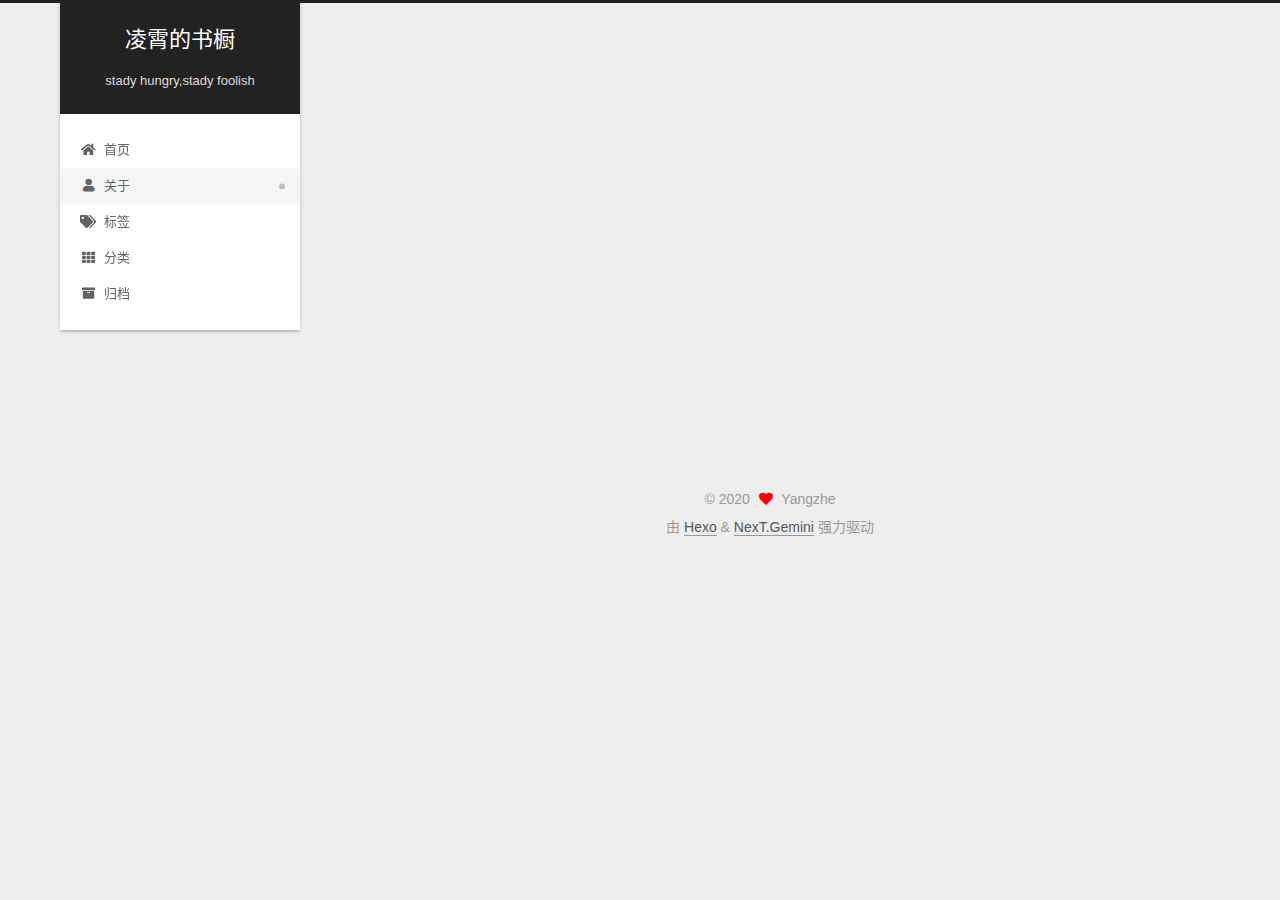
<file: about/index.html>
<!DOCTYPE html>
<html lang="zh-CN">
<head>
  <meta charset="UTF-8">
<meta name="viewport" content="width=device-width, initial-scale=1, maximum-scale=2">
<meta name="theme-color" content="#222">
<meta name="generator" content="Hexo 5.0.2">
  <link rel="apple-touch-icon" sizes="180x180" href="/images/apple-touch-icon-next.png">
  <link rel="icon" type="image/png" sizes="32x32" href="/images/favicon-32x32-next.png">
  <link rel="icon" type="image/png" sizes="16x16" href="/images/favicon-16x16-next.png">
  <link rel="mask-icon" href="/images/logo.svg" color="#222">

<link rel="stylesheet" href="/css/main.css">


<link rel="stylesheet" href="/lib/font-awesome/css/all.min.css">

<script id="hexo-configurations">
    var NexT = window.NexT || {};
    var CONFIG = {"hostname":"yangzhezjgs.github.io","root":"/","scheme":"Gemini","version":"7.8.0","exturl":false,"sidebar":{"position":"left","display":"post","padding":18,"offset":12,"onmobile":false},"copycode":{"enable":false,"show_result":false,"style":null},"back2top":{"enable":true,"sidebar":false,"scrollpercent":false},"bookmark":{"enable":false,"color":"#222","save":"auto"},"fancybox":false,"mediumzoom":false,"lazyload":false,"pangu":false,"comments":{"style":"tabs","active":null,"storage":true,"lazyload":false,"nav":null},"algolia":{"hits":{"per_page":10},"labels":{"input_placeholder":"Search for Posts","hits_empty":"We didn't find any results for the search: ${query}","hits_stats":"${hits} results found in ${time} ms"}},"localsearch":{"enable":false,"trigger":"auto","top_n_per_article":1,"unescape":false,"preload":false},"motion":{"enable":true,"async":false,"transition":{"post_block":"fadeIn","post_header":"slideDownIn","post_body":"slideDownIn","coll_header":"slideLeftIn","sidebar":"slideUpIn"}}};
  </script>

  <meta property="og:type" content="website">
<meta property="og:title" content="about">
<meta property="og:url" content="https://yangzhezjgs.github.io/about/index.html">
<meta property="og:site_name" content="凌霄的书橱">
<meta property="og:locale" content="zh_CN">
<meta property="article:published_time" content="2020-08-12T13:59:10.000Z">
<meta property="article:modified_time" content="2020-08-12T13:59:10.138Z">
<meta property="article:author" content="Yangzhe">
<meta name="twitter:card" content="summary">

<link rel="canonical" href="https://yangzhezjgs.github.io/about/">


<script id="page-configurations">
  // https://hexo.io/docs/variables.html
  CONFIG.page = {
    sidebar: "",
    isHome : false,
    isPost : false,
    lang   : 'zh-CN'
  };
</script>

  <title>about | 凌霄的书橱
</title>
  






  <noscript>
  <style>
  .use-motion .brand,
  .use-motion .menu-item,
  .sidebar-inner,
  .use-motion .post-block,
  .use-motion .pagination,
  .use-motion .comments,
  .use-motion .post-header,
  .use-motion .post-body,
  .use-motion .collection-header { opacity: initial; }

  .use-motion .site-title,
  .use-motion .site-subtitle {
    opacity: initial;
    top: initial;
  }

  .use-motion .logo-line-before i { left: initial; }
  .use-motion .logo-line-after i { right: initial; }
  </style>
</noscript>

</head>

<body itemscope itemtype="http://schema.org/WebPage">
  <div class="container use-motion">
    <div class="headband"></div>

    <header class="header" itemscope itemtype="http://schema.org/WPHeader">
      <div class="header-inner"><div class="site-brand-container">
  <div class="site-nav-toggle">
    <div class="toggle" aria-label="切换导航栏">
      <span class="toggle-line toggle-line-first"></span>
      <span class="toggle-line toggle-line-middle"></span>
      <span class="toggle-line toggle-line-last"></span>
    </div>
  </div>

  <div class="site-meta">

    <a href="/" class="brand" rel="start">
      <span class="logo-line-before"><i></i></span>
      <h1 class="site-title">凌霄的书橱</h1>
      <span class="logo-line-after"><i></i></span>
    </a>
      <p class="site-subtitle" itemprop="description">stady hungry,stady foolish</p>
  </div>

  <div class="site-nav-right">
    <div class="toggle popup-trigger">
    </div>
  </div>
</div>




<nav class="site-nav">
  <ul id="menu" class="main-menu menu">
        <li class="menu-item menu-item-home">

    <a href="/" rel="section"><i class="fa fa-home fa-fw"></i>首页</a>

  </li>
        <li class="menu-item menu-item-about">

    <a href="/about/" rel="section"><i class="fa fa-user fa-fw"></i>关于</a>

  </li>
        <li class="menu-item menu-item-tags">

    <a href="/tags/" rel="section"><i class="fa fa-tags fa-fw"></i>标签</a>

  </li>
        <li class="menu-item menu-item-categories">

    <a href="/categories/" rel="section"><i class="fa fa-th fa-fw"></i>分类</a>

  </li>
        <li class="menu-item menu-item-archives">

    <a href="/archives/" rel="section"><i class="fa fa-archive fa-fw"></i>归档</a>

  </li>
  </ul>
</nav>




</div>
    </header>

    
  <div class="back-to-top">
    <i class="fa fa-arrow-up"></i>
    <span>0%</span>
  </div>


    <main class="main">
      <div class="main-inner">
        <div class="content-wrap">
          
  
  

          <div class="content page posts-expand">
            

    
    
    
    <div class="post-block" lang="zh-CN">
      <header class="post-header">

<h1 class="post-title" itemprop="name headline">about
</h1>

<div class="post-meta">
  

</div>

</header>

      
      
      
      <div class="post-body">
          
      </div>
      
      
      
    </div>
    

    
    
    


          </div>
          

<script>
  window.addEventListener('tabs:register', () => {
    let { activeClass } = CONFIG.comments;
    if (CONFIG.comments.storage) {
      activeClass = localStorage.getItem('comments_active') || activeClass;
    }
    if (activeClass) {
      let activeTab = document.querySelector(`a[href="#comment-${activeClass}"]`);
      if (activeTab) {
        activeTab.click();
      }
    }
  });
  if (CONFIG.comments.storage) {
    window.addEventListener('tabs:click', event => {
      if (!event.target.matches('.tabs-comment .tab-content .tab-pane')) return;
      let commentClass = event.target.classList[1];
      localStorage.setItem('comments_active', commentClass);
    });
  }
</script>

        </div>
          
  
  <div class="toggle sidebar-toggle">
    <span class="toggle-line toggle-line-first"></span>
    <span class="toggle-line toggle-line-middle"></span>
    <span class="toggle-line toggle-line-last"></span>
  </div>

  <aside class="sidebar">
    <div class="sidebar-inner">

      <ul class="sidebar-nav motion-element">
        <li class="sidebar-nav-toc">
          文章目录
        </li>
        <li class="sidebar-nav-overview">
          站点概览
        </li>
      </ul>

      <!--noindex-->
      <div class="post-toc-wrap sidebar-panel">
      </div>
      <!--/noindex-->

      <div class="site-overview-wrap sidebar-panel">
        <div class="site-author motion-element" itemprop="author" itemscope itemtype="http://schema.org/Person">
  <p class="site-author-name" itemprop="name">Yangzhe</p>
  <div class="site-description" itemprop="description"></div>
</div>
<div class="site-state-wrap motion-element">
  <nav class="site-state">
      <div class="site-state-item site-state-posts">
          <a href="/archives/">
        
          <span class="site-state-item-count">2</span>
          <span class="site-state-item-name">日志</span>
        </a>
      </div>
  </nav>
</div>



      </div>

    </div>
  </aside>
  <div id="sidebar-dimmer"></div>


      </div>
    </main>

    <footer class="footer">
      <div class="footer-inner">
        

        

<div class="copyright">
  
  &copy; 
  <span itemprop="copyrightYear">2020</span>
  <span class="with-love">
    <i class="fa fa-heart"></i>
  </span>
  <span class="author" itemprop="copyrightHolder">Yangzhe</span>
</div>
  <div class="powered-by">由 <a href="https://hexo.io/" class="theme-link" rel="noopener" target="_blank">Hexo</a> & <a href="https://theme-next.org/" class="theme-link" rel="noopener" target="_blank">NexT.Gemini</a> 强力驱动
  </div>

        








      </div>
    </footer>
  </div>

  
  <script src="/lib/anime.min.js"></script>
  <script src="/lib/velocity/velocity.min.js"></script>
  <script src="/lib/velocity/velocity.ui.min.js"></script>

<script src="/js/utils.js"></script>

<script src="/js/motion.js"></script>


<script src="/js/schemes/pisces.js"></script>


<script src="/js/next-boot.js"></script>




  















  

  

</body>
</html>
</file>
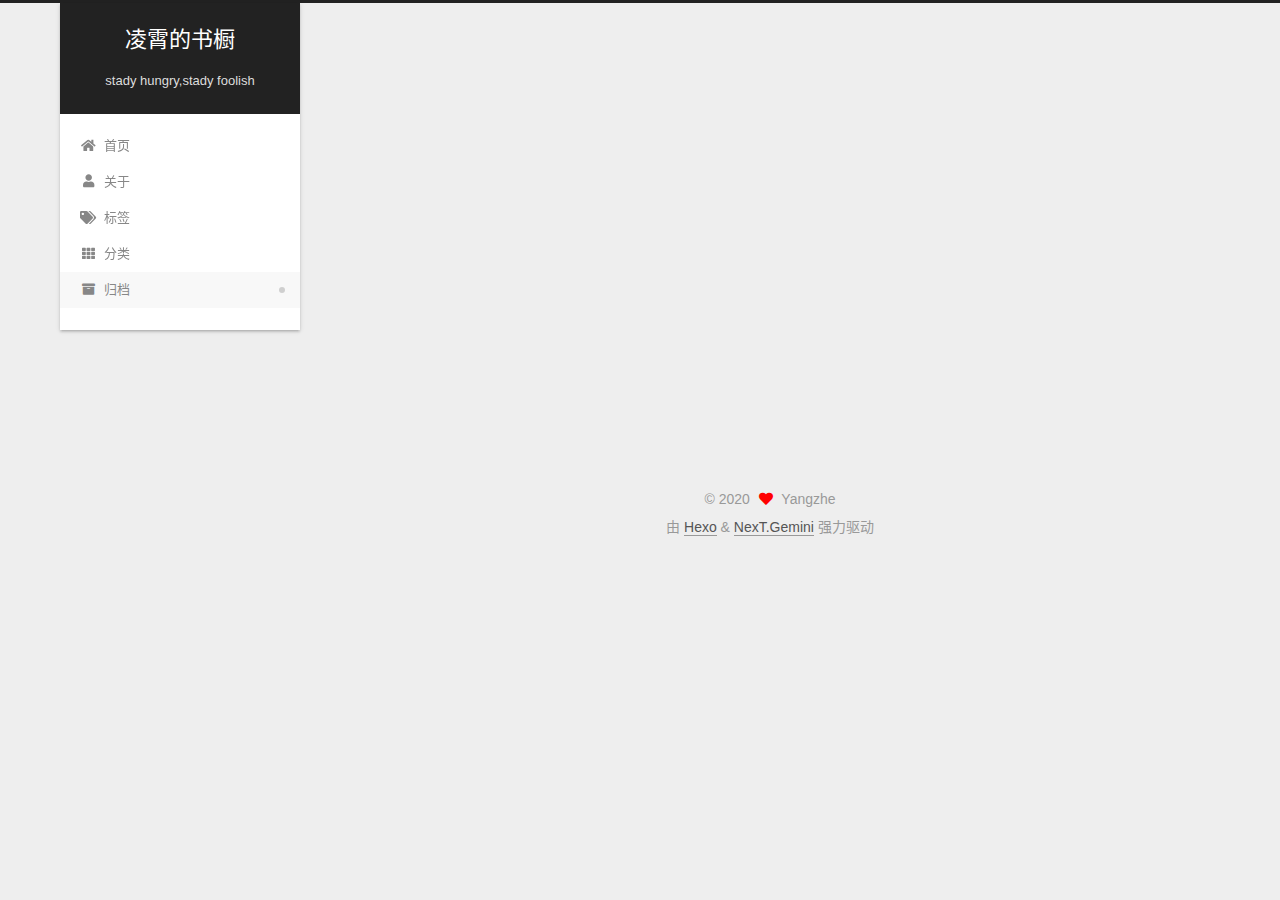
<file: archives/index.html>
<!DOCTYPE html>
<html lang="zh-CN">
<head>
  <meta charset="UTF-8">
<meta name="viewport" content="width=device-width, initial-scale=1, maximum-scale=2">
<meta name="theme-color" content="#222">
<meta name="generator" content="Hexo 5.0.2">
  <link rel="apple-touch-icon" sizes="180x180" href="/images/apple-touch-icon-next.png">
  <link rel="icon" type="image/png" sizes="32x32" href="/images/favicon-32x32-next.png">
  <link rel="icon" type="image/png" sizes="16x16" href="/images/favicon-16x16-next.png">
  <link rel="mask-icon" href="/images/logo.svg" color="#222">

<link rel="stylesheet" href="/css/main.css">


<link rel="stylesheet" href="/lib/font-awesome/css/all.min.css">

<script id="hexo-configurations">
    var NexT = window.NexT || {};
    var CONFIG = {"hostname":"yangzhezjgs.github.io","root":"/","scheme":"Gemini","version":"7.8.0","exturl":false,"sidebar":{"position":"left","display":"post","padding":18,"offset":12,"onmobile":false},"copycode":{"enable":false,"show_result":false,"style":null},"back2top":{"enable":true,"sidebar":false,"scrollpercent":false},"bookmark":{"enable":false,"color":"#222","save":"auto"},"fancybox":false,"mediumzoom":false,"lazyload":false,"pangu":false,"comments":{"style":"tabs","active":null,"storage":true,"lazyload":false,"nav":null},"algolia":{"hits":{"per_page":10},"labels":{"input_placeholder":"Search for Posts","hits_empty":"We didn't find any results for the search: ${query}","hits_stats":"${hits} results found in ${time} ms"}},"localsearch":{"enable":false,"trigger":"auto","top_n_per_article":1,"unescape":false,"preload":false},"motion":{"enable":true,"async":false,"transition":{"post_block":"fadeIn","post_header":"slideDownIn","post_body":"slideDownIn","coll_header":"slideLeftIn","sidebar":"slideUpIn"}}};
  </script>

  <meta property="og:type" content="website">
<meta property="og:title" content="凌霄的书橱">
<meta property="og:url" content="https://yangzhezjgs.github.io/archives/index.html">
<meta property="og:site_name" content="凌霄的书橱">
<meta property="og:locale" content="zh_CN">
<meta property="article:author" content="Yangzhe">
<meta name="twitter:card" content="summary">

<link rel="canonical" href="https://yangzhezjgs.github.io/archives/">


<script id="page-configurations">
  // https://hexo.io/docs/variables.html
  CONFIG.page = {
    sidebar: "",
    isHome : false,
    isPost : false,
    lang   : 'zh-CN'
  };
</script>

  <title>归档 | 凌霄的书橱</title>
  






  <noscript>
  <style>
  .use-motion .brand,
  .use-motion .menu-item,
  .sidebar-inner,
  .use-motion .post-block,
  .use-motion .pagination,
  .use-motion .comments,
  .use-motion .post-header,
  .use-motion .post-body,
  .use-motion .collection-header { opacity: initial; }

  .use-motion .site-title,
  .use-motion .site-subtitle {
    opacity: initial;
    top: initial;
  }

  .use-motion .logo-line-before i { left: initial; }
  .use-motion .logo-line-after i { right: initial; }
  </style>
</noscript>

</head>

<body itemscope itemtype="http://schema.org/WebPage">
  <div class="container use-motion">
    <div class="headband"></div>

    <header class="header" itemscope itemtype="http://schema.org/WPHeader">
      <div class="header-inner"><div class="site-brand-container">
  <div class="site-nav-toggle">
    <div class="toggle" aria-label="切换导航栏">
      <span class="toggle-line toggle-line-first"></span>
      <span class="toggle-line toggle-line-middle"></span>
      <span class="toggle-line toggle-line-last"></span>
    </div>
  </div>

  <div class="site-meta">

    <a href="/" class="brand" rel="start">
      <span class="logo-line-before"><i></i></span>
      <h1 class="site-title">凌霄的书橱</h1>
      <span class="logo-line-after"><i></i></span>
    </a>
      <p class="site-subtitle" itemprop="description">stady hungry,stady foolish</p>
  </div>

  <div class="site-nav-right">
    <div class="toggle popup-trigger">
    </div>
  </div>
</div>




<nav class="site-nav">
  <ul id="menu" class="main-menu menu">
        <li class="menu-item menu-item-home">

    <a href="/" rel="section"><i class="fa fa-home fa-fw"></i>首页</a>

  </li>
        <li class="menu-item menu-item-about">

    <a href="/about/" rel="section"><i class="fa fa-user fa-fw"></i>关于</a>

  </li>
        <li class="menu-item menu-item-tags">

    <a href="/tags/" rel="section"><i class="fa fa-tags fa-fw"></i>标签</a>

  </li>
        <li class="menu-item menu-item-categories">

    <a href="/categories/" rel="section"><i class="fa fa-th fa-fw"></i>分类</a>

  </li>
        <li class="menu-item menu-item-archives">

    <a href="/archives/" rel="section"><i class="fa fa-archive fa-fw"></i>归档</a>

  </li>
  </ul>
</nav>




</div>
    </header>

    
  <div class="back-to-top">
    <i class="fa fa-arrow-up"></i>
    <span>0%</span>
  </div>


    <main class="main">
      <div class="main-inner">
        <div class="content-wrap">
          

          <div class="content archive">
            

  
  
  
  <div class="post-block">
    <div class="posts-collapse">
      <div class="collection-title">
        <span class="collection-header">嗯..! 目前共计 2 篇日志。 继续努力。</span>
      </div>

      
    <div class="collection-year">
      <span class="collection-header">2020</span>
    </div>

  <article itemscope itemtype="http://schema.org/Article">
    <header class="post-header">

      <div class="post-meta">
        <time itemprop="dateCreated"
              datetime="2020-08-12T16:38:14+08:00"
              content="2020-08-12">
          08-12
        </time>
      </div>

      <div class="post-title">
          <a class="post-title-link" href="/2020/08/12/My-First-Post/" itemprop="url">
            <span itemprop="name">My First Post</span>
          </a>
      </div>

    </header>
  </article>

  <article itemscope itemtype="http://schema.org/Article">
    <header class="post-header">

      <div class="post-meta">
        <time itemprop="dateCreated"
              datetime="2020-08-12T16:12:55+08:00"
              content="2020-08-12">
          08-12
        </time>
      </div>

      <div class="post-title">
          <a class="post-title-link" href="/2020/08/12/hello-world/" itemprop="url">
            <span itemprop="name">Hello World</span>
          </a>
      </div>

    </header>
  </article>


    </div>
  </div>
  
  
  

  



          </div>
          

<script>
  window.addEventListener('tabs:register', () => {
    let { activeClass } = CONFIG.comments;
    if (CONFIG.comments.storage) {
      activeClass = localStorage.getItem('comments_active') || activeClass;
    }
    if (activeClass) {
      let activeTab = document.querySelector(`a[href="#comment-${activeClass}"]`);
      if (activeTab) {
        activeTab.click();
      }
    }
  });
  if (CONFIG.comments.storage) {
    window.addEventListener('tabs:click', event => {
      if (!event.target.matches('.tabs-comment .tab-content .tab-pane')) return;
      let commentClass = event.target.classList[1];
      localStorage.setItem('comments_active', commentClass);
    });
  }
</script>

        </div>
          
  
  <div class="toggle sidebar-toggle">
    <span class="toggle-line toggle-line-first"></span>
    <span class="toggle-line toggle-line-middle"></span>
    <span class="toggle-line toggle-line-last"></span>
  </div>

  <aside class="sidebar">
    <div class="sidebar-inner">

      <ul class="sidebar-nav motion-element">
        <li class="sidebar-nav-toc">
          文章目录
        </li>
        <li class="sidebar-nav-overview">
          站点概览
        </li>
      </ul>

      <!--noindex-->
      <div class="post-toc-wrap sidebar-panel">
      </div>
      <!--/noindex-->

      <div class="site-overview-wrap sidebar-panel">
        <div class="site-author motion-element" itemprop="author" itemscope itemtype="http://schema.org/Person">
  <p class="site-author-name" itemprop="name">Yangzhe</p>
  <div class="site-description" itemprop="description"></div>
</div>
<div class="site-state-wrap motion-element">
  <nav class="site-state">
      <div class="site-state-item site-state-posts">
          <a href="/archives/">
        
          <span class="site-state-item-count">2</span>
          <span class="site-state-item-name">日志</span>
        </a>
      </div>
  </nav>
</div>



      </div>

    </div>
  </aside>
  <div id="sidebar-dimmer"></div>


      </div>
    </main>

    <footer class="footer">
      <div class="footer-inner">
        

        

<div class="copyright">
  
  &copy; 
  <span itemprop="copyrightYear">2020</span>
  <span class="with-love">
    <i class="fa fa-heart"></i>
  </span>
  <span class="author" itemprop="copyrightHolder">Yangzhe</span>
</div>
  <div class="powered-by">由 <a href="https://hexo.io/" class="theme-link" rel="noopener" target="_blank">Hexo</a> & <a href="https://theme-next.org/" class="theme-link" rel="noopener" target="_blank">NexT.Gemini</a> 强力驱动
  </div>

        








      </div>
    </footer>
  </div>

  
  <script src="/lib/anime.min.js"></script>
  <script src="/lib/velocity/velocity.min.js"></script>
  <script src="/lib/velocity/velocity.ui.min.js"></script>

<script src="/js/utils.js"></script>

<script src="/js/motion.js"></script>


<script src="/js/schemes/pisces.js"></script>


<script src="/js/next-boot.js"></script>




  















  

  

</body>
</html>
</file>
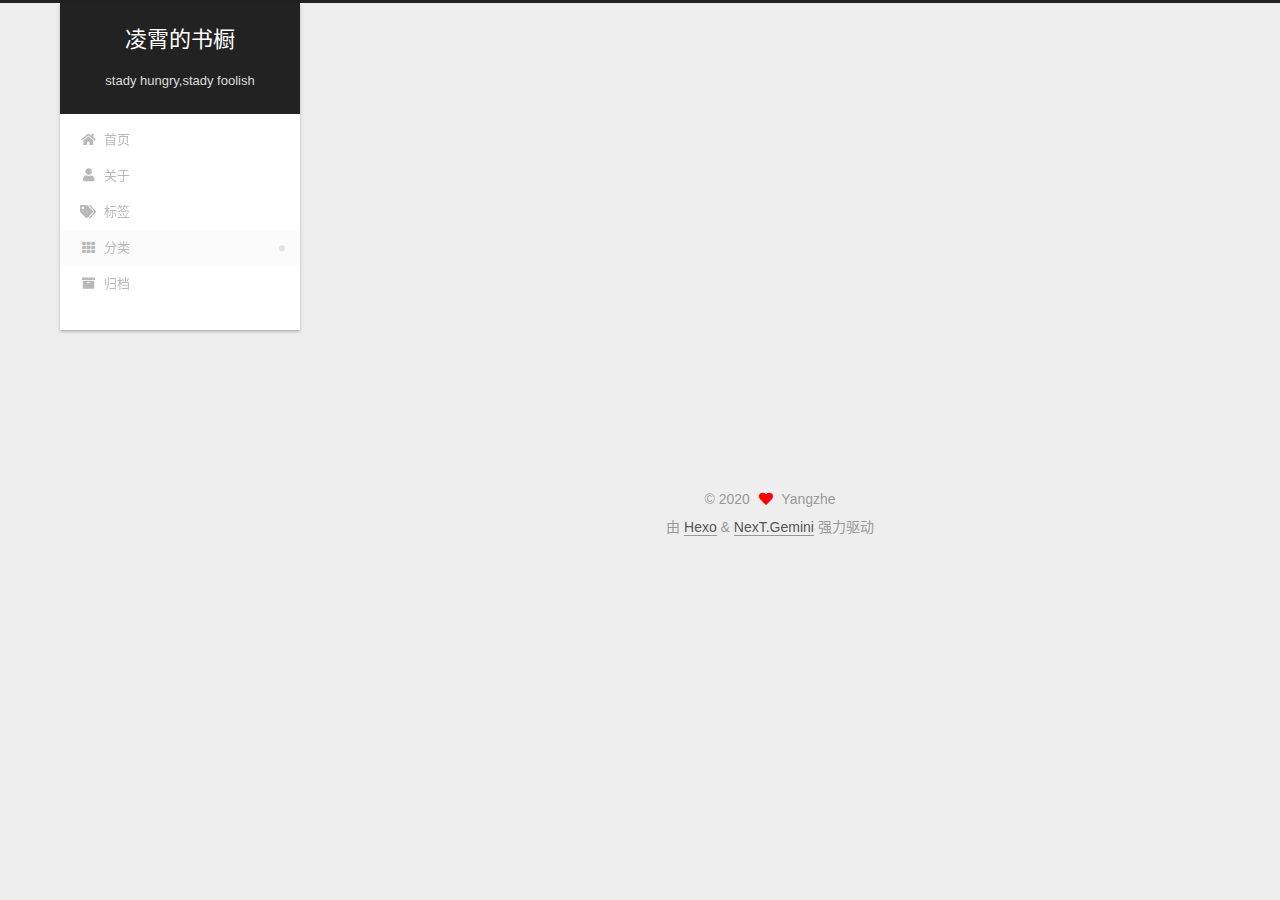
<file: categories/index.html>
<!DOCTYPE html>
<html lang="zh-CN">
<head>
  <meta charset="UTF-8">
<meta name="viewport" content="width=device-width, initial-scale=1, maximum-scale=2">
<meta name="theme-color" content="#222">
<meta name="generator" content="Hexo 5.0.2">
  <link rel="apple-touch-icon" sizes="180x180" href="/images/apple-touch-icon-next.png">
  <link rel="icon" type="image/png" sizes="32x32" href="/images/favicon-32x32-next.png">
  <link rel="icon" type="image/png" sizes="16x16" href="/images/favicon-16x16-next.png">
  <link rel="mask-icon" href="/images/logo.svg" color="#222">

<link rel="stylesheet" href="/css/main.css">


<link rel="stylesheet" href="/lib/font-awesome/css/all.min.css">

<script id="hexo-configurations">
    var NexT = window.NexT || {};
    var CONFIG = {"hostname":"yangzhezjgs.github.io","root":"/","scheme":"Gemini","version":"7.8.0","exturl":false,"sidebar":{"position":"left","display":"post","padding":18,"offset":12,"onmobile":false},"copycode":{"enable":false,"show_result":false,"style":null},"back2top":{"enable":true,"sidebar":false,"scrollpercent":false},"bookmark":{"enable":false,"color":"#222","save":"auto"},"fancybox":false,"mediumzoom":false,"lazyload":false,"pangu":false,"comments":{"style":"tabs","active":null,"storage":true,"lazyload":false,"nav":null},"algolia":{"hits":{"per_page":10},"labels":{"input_placeholder":"Search for Posts","hits_empty":"We didn't find any results for the search: ${query}","hits_stats":"${hits} results found in ${time} ms"}},"localsearch":{"enable":false,"trigger":"auto","top_n_per_article":1,"unescape":false,"preload":false},"motion":{"enable":true,"async":false,"transition":{"post_block":"fadeIn","post_header":"slideDownIn","post_body":"slideDownIn","coll_header":"slideLeftIn","sidebar":"slideUpIn"}}};
  </script>

  <meta property="og:type" content="website">
<meta property="og:title" content="categories">
<meta property="og:url" content="https://yangzhezjgs.github.io/categories/index.html">
<meta property="og:site_name" content="凌霄的书橱">
<meta property="og:locale" content="zh_CN">
<meta property="article:published_time" content="2020-08-12T14:00:00.000Z">
<meta property="article:modified_time" content="2020-08-12T14:00:00.141Z">
<meta property="article:author" content="Yangzhe">
<meta name="twitter:card" content="summary">

<link rel="canonical" href="https://yangzhezjgs.github.io/categories/">


<script id="page-configurations">
  // https://hexo.io/docs/variables.html
  CONFIG.page = {
    sidebar: "",
    isHome : false,
    isPost : false,
    lang   : 'zh-CN'
  };
</script>

  <title>categories | 凌霄的书橱
</title>
  






  <noscript>
  <style>
  .use-motion .brand,
  .use-motion .menu-item,
  .sidebar-inner,
  .use-motion .post-block,
  .use-motion .pagination,
  .use-motion .comments,
  .use-motion .post-header,
  .use-motion .post-body,
  .use-motion .collection-header { opacity: initial; }

  .use-motion .site-title,
  .use-motion .site-subtitle {
    opacity: initial;
    top: initial;
  }

  .use-motion .logo-line-before i { left: initial; }
  .use-motion .logo-line-after i { right: initial; }
  </style>
</noscript>

</head>

<body itemscope itemtype="http://schema.org/WebPage">
  <div class="container use-motion">
    <div class="headband"></div>

    <header class="header" itemscope itemtype="http://schema.org/WPHeader">
      <div class="header-inner"><div class="site-brand-container">
  <div class="site-nav-toggle">
    <div class="toggle" aria-label="切换导航栏">
      <span class="toggle-line toggle-line-first"></span>
      <span class="toggle-line toggle-line-middle"></span>
      <span class="toggle-line toggle-line-last"></span>
    </div>
  </div>

  <div class="site-meta">

    <a href="/" class="brand" rel="start">
      <span class="logo-line-before"><i></i></span>
      <h1 class="site-title">凌霄的书橱</h1>
      <span class="logo-line-after"><i></i></span>
    </a>
      <p class="site-subtitle" itemprop="description">stady hungry,stady foolish</p>
  </div>

  <div class="site-nav-right">
    <div class="toggle popup-trigger">
    </div>
  </div>
</div>




<nav class="site-nav">
  <ul id="menu" class="main-menu menu">
        <li class="menu-item menu-item-home">

    <a href="/" rel="section"><i class="fa fa-home fa-fw"></i>首页</a>

  </li>
        <li class="menu-item menu-item-about">

    <a href="/about/" rel="section"><i class="fa fa-user fa-fw"></i>关于</a>

  </li>
        <li class="menu-item menu-item-tags">

    <a href="/tags/" rel="section"><i class="fa fa-tags fa-fw"></i>标签</a>

  </li>
        <li class="menu-item menu-item-categories">

    <a href="/categories/" rel="section"><i class="fa fa-th fa-fw"></i>分类</a>

  </li>
        <li class="menu-item menu-item-archives">

    <a href="/archives/" rel="section"><i class="fa fa-archive fa-fw"></i>归档</a>

  </li>
  </ul>
</nav>




</div>
    </header>

    
  <div class="back-to-top">
    <i class="fa fa-arrow-up"></i>
    <span>0%</span>
  </div>


    <main class="main">
      <div class="main-inner">
        <div class="content-wrap">
          
  
  

          <div class="content page posts-expand">
            

    
    
    
    <div class="post-block" lang="zh-CN">
      <header class="post-header">

<h1 class="post-title" itemprop="name headline">categories
</h1>

<div class="post-meta">
  

</div>

</header>

      
      
      
      <div class="post-body">
          
      </div>
      
      
      
    </div>
    

    
    
    


          </div>
          

<script>
  window.addEventListener('tabs:register', () => {
    let { activeClass } = CONFIG.comments;
    if (CONFIG.comments.storage) {
      activeClass = localStorage.getItem('comments_active') || activeClass;
    }
    if (activeClass) {
      let activeTab = document.querySelector(`a[href="#comment-${activeClass}"]`);
      if (activeTab) {
        activeTab.click();
      }
    }
  });
  if (CONFIG.comments.storage) {
    window.addEventListener('tabs:click', event => {
      if (!event.target.matches('.tabs-comment .tab-content .tab-pane')) return;
      let commentClass = event.target.classList[1];
      localStorage.setItem('comments_active', commentClass);
    });
  }
</script>

        </div>
          
  
  <div class="toggle sidebar-toggle">
    <span class="toggle-line toggle-line-first"></span>
    <span class="toggle-line toggle-line-middle"></span>
    <span class="toggle-line toggle-line-last"></span>
  </div>

  <aside class="sidebar">
    <div class="sidebar-inner">

      <ul class="sidebar-nav motion-element">
        <li class="sidebar-nav-toc">
          文章目录
        </li>
        <li class="sidebar-nav-overview">
          站点概览
        </li>
      </ul>

      <!--noindex-->
      <div class="post-toc-wrap sidebar-panel">
      </div>
      <!--/noindex-->

      <div class="site-overview-wrap sidebar-panel">
        <div class="site-author motion-element" itemprop="author" itemscope itemtype="http://schema.org/Person">
  <p class="site-author-name" itemprop="name">Yangzhe</p>
  <div class="site-description" itemprop="description"></div>
</div>
<div class="site-state-wrap motion-element">
  <nav class="site-state">
      <div class="site-state-item site-state-posts">
          <a href="/archives/">
        
          <span class="site-state-item-count">2</span>
          <span class="site-state-item-name">日志</span>
        </a>
      </div>
  </nav>
</div>



      </div>

    </div>
  </aside>
  <div id="sidebar-dimmer"></div>


      </div>
    </main>

    <footer class="footer">
      <div class="footer-inner">
        

        

<div class="copyright">
  
  &copy; 
  <span itemprop="copyrightYear">2020</span>
  <span class="with-love">
    <i class="fa fa-heart"></i>
  </span>
  <span class="author" itemprop="copyrightHolder">Yangzhe</span>
</div>
  <div class="powered-by">由 <a href="https://hexo.io/" class="theme-link" rel="noopener" target="_blank">Hexo</a> & <a href="https://theme-next.org/" class="theme-link" rel="noopener" target="_blank">NexT.Gemini</a> 强力驱动
  </div>

        








      </div>
    </footer>
  </div>

  
  <script src="/lib/anime.min.js"></script>
  <script src="/lib/velocity/velocity.min.js"></script>
  <script src="/lib/velocity/velocity.ui.min.js"></script>

<script src="/js/utils.js"></script>

<script src="/js/motion.js"></script>


<script src="/js/schemes/pisces.js"></script>


<script src="/js/next-boot.js"></script>




  















  

  

</body>
</html>
</file>
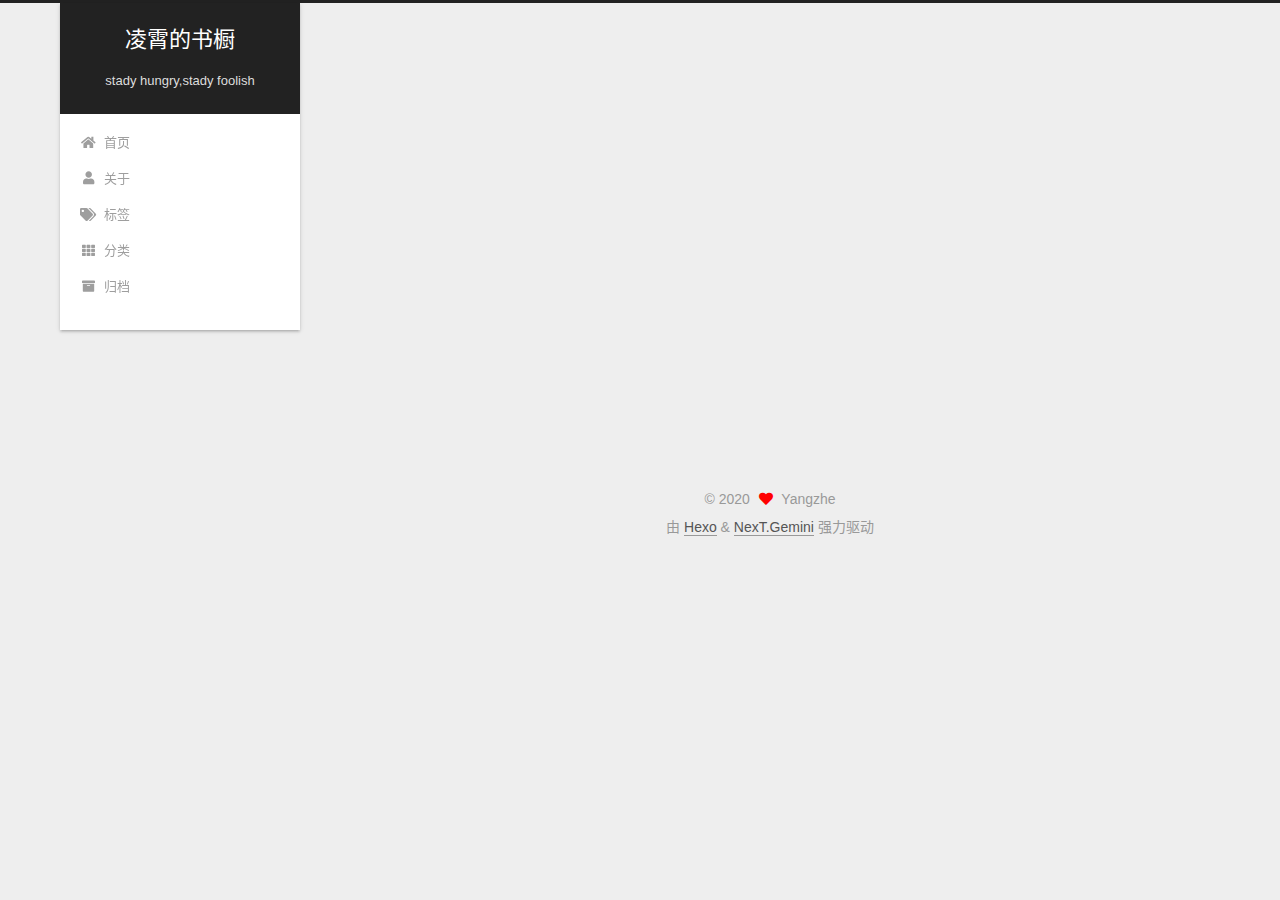
<file: message/index.html>
<!DOCTYPE html>
<html lang="zh-CN">
<head>
  <meta charset="UTF-8">
<meta name="viewport" content="width=device-width, initial-scale=1, maximum-scale=2">
<meta name="theme-color" content="#222">
<meta name="generator" content="Hexo 5.0.2">
  <link rel="apple-touch-icon" sizes="180x180" href="/images/apple-touch-icon-next.png">
  <link rel="icon" type="image/png" sizes="32x32" href="/images/favicon-32x32-next.png">
  <link rel="icon" type="image/png" sizes="16x16" href="/images/favicon-16x16-next.png">
  <link rel="mask-icon" href="/images/logo.svg" color="#222">

<link rel="stylesheet" href="/css/main.css">


<link rel="stylesheet" href="/lib/font-awesome/css/all.min.css">

<script id="hexo-configurations">
    var NexT = window.NexT || {};
    var CONFIG = {"hostname":"yangzhezjgs.github.io","root":"/","scheme":"Gemini","version":"7.8.0","exturl":false,"sidebar":{"position":"left","display":"post","padding":18,"offset":12,"onmobile":false},"copycode":{"enable":false,"show_result":false,"style":null},"back2top":{"enable":true,"sidebar":false,"scrollpercent":false},"bookmark":{"enable":false,"color":"#222","save":"auto"},"fancybox":false,"mediumzoom":false,"lazyload":false,"pangu":false,"comments":{"style":"tabs","active":null,"storage":true,"lazyload":false,"nav":null},"algolia":{"hits":{"per_page":10},"labels":{"input_placeholder":"Search for Posts","hits_empty":"We didn't find any results for the search: ${query}","hits_stats":"${hits} results found in ${time} ms"}},"localsearch":{"enable":false,"trigger":"auto","top_n_per_article":1,"unescape":false,"preload":false},"motion":{"enable":true,"async":false,"transition":{"post_block":"fadeIn","post_header":"slideDownIn","post_body":"slideDownIn","coll_header":"slideLeftIn","sidebar":"slideUpIn"}}};
  </script>

  <meta property="og:type" content="website">
<meta property="og:title" content="message">
<meta property="og:url" content="https://yangzhezjgs.github.io/message/index.html">
<meta property="og:site_name" content="凌霄的书橱">
<meta property="og:locale" content="zh_CN">
<meta property="article:published_time" content="2020-08-12T13:59:30.000Z">
<meta property="article:modified_time" content="2020-08-12T13:59:30.795Z">
<meta property="article:author" content="Yangzhe">
<meta name="twitter:card" content="summary">

<link rel="canonical" href="https://yangzhezjgs.github.io/message/">


<script id="page-configurations">
  // https://hexo.io/docs/variables.html
  CONFIG.page = {
    sidebar: "",
    isHome : false,
    isPost : false,
    lang   : 'zh-CN'
  };
</script>

  <title>message | 凌霄的书橱
</title>
  






  <noscript>
  <style>
  .use-motion .brand,
  .use-motion .menu-item,
  .sidebar-inner,
  .use-motion .post-block,
  .use-motion .pagination,
  .use-motion .comments,
  .use-motion .post-header,
  .use-motion .post-body,
  .use-motion .collection-header { opacity: initial; }

  .use-motion .site-title,
  .use-motion .site-subtitle {
    opacity: initial;
    top: initial;
  }

  .use-motion .logo-line-before i { left: initial; }
  .use-motion .logo-line-after i { right: initial; }
  </style>
</noscript>

</head>

<body itemscope itemtype="http://schema.org/WebPage">
  <div class="container use-motion">
    <div class="headband"></div>

    <header class="header" itemscope itemtype="http://schema.org/WPHeader">
      <div class="header-inner"><div class="site-brand-container">
  <div class="site-nav-toggle">
    <div class="toggle" aria-label="切换导航栏">
      <span class="toggle-line toggle-line-first"></span>
      <span class="toggle-line toggle-line-middle"></span>
      <span class="toggle-line toggle-line-last"></span>
    </div>
  </div>

  <div class="site-meta">

    <a href="/" class="brand" rel="start">
      <span class="logo-line-before"><i></i></span>
      <h1 class="site-title">凌霄的书橱</h1>
      <span class="logo-line-after"><i></i></span>
    </a>
      <p class="site-subtitle" itemprop="description">stady hungry,stady foolish</p>
  </div>

  <div class="site-nav-right">
    <div class="toggle popup-trigger">
    </div>
  </div>
</div>




<nav class="site-nav">
  <ul id="menu" class="main-menu menu">
        <li class="menu-item menu-item-home">

    <a href="/" rel="section"><i class="fa fa-home fa-fw"></i>首页</a>

  </li>
        <li class="menu-item menu-item-about">

    <a href="/about/" rel="section"><i class="fa fa-user fa-fw"></i>关于</a>

  </li>
        <li class="menu-item menu-item-tags">

    <a href="/tags/" rel="section"><i class="fa fa-tags fa-fw"></i>标签</a>

  </li>
        <li class="menu-item menu-item-categories">

    <a href="/categories/" rel="section"><i class="fa fa-th fa-fw"></i>分类</a>

  </li>
        <li class="menu-item menu-item-archives">

    <a href="/archives/" rel="section"><i class="fa fa-archive fa-fw"></i>归档</a>

  </li>
  </ul>
</nav>




</div>
    </header>

    
  <div class="back-to-top">
    <i class="fa fa-arrow-up"></i>
    <span>0%</span>
  </div>


    <main class="main">
      <div class="main-inner">
        <div class="content-wrap">
          
  
  

          <div class="content page posts-expand">
            

    
    
    
    <div class="post-block" lang="zh-CN">
      <header class="post-header">

<h1 class="post-title" itemprop="name headline">message
</h1>

<div class="post-meta">
  

</div>

</header>

      
      
      
      <div class="post-body">
          
      </div>
      
      
      
    </div>
    

    
    
    


          </div>
          

<script>
  window.addEventListener('tabs:register', () => {
    let { activeClass } = CONFIG.comments;
    if (CONFIG.comments.storage) {
      activeClass = localStorage.getItem('comments_active') || activeClass;
    }
    if (activeClass) {
      let activeTab = document.querySelector(`a[href="#comment-${activeClass}"]`);
      if (activeTab) {
        activeTab.click();
      }
    }
  });
  if (CONFIG.comments.storage) {
    window.addEventListener('tabs:click', event => {
      if (!event.target.matches('.tabs-comment .tab-content .tab-pane')) return;
      let commentClass = event.target.classList[1];
      localStorage.setItem('comments_active', commentClass);
    });
  }
</script>

        </div>
          
  
  <div class="toggle sidebar-toggle">
    <span class="toggle-line toggle-line-first"></span>
    <span class="toggle-line toggle-line-middle"></span>
    <span class="toggle-line toggle-line-last"></span>
  </div>

  <aside class="sidebar">
    <div class="sidebar-inner">

      <ul class="sidebar-nav motion-element">
        <li class="sidebar-nav-toc">
          文章目录
        </li>
        <li class="sidebar-nav-overview">
          站点概览
        </li>
      </ul>

      <!--noindex-->
      <div class="post-toc-wrap sidebar-panel">
      </div>
      <!--/noindex-->

      <div class="site-overview-wrap sidebar-panel">
        <div class="site-author motion-element" itemprop="author" itemscope itemtype="http://schema.org/Person">
  <p class="site-author-name" itemprop="name">Yangzhe</p>
  <div class="site-description" itemprop="description"></div>
</div>
<div class="site-state-wrap motion-element">
  <nav class="site-state">
      <div class="site-state-item site-state-posts">
          <a href="/archives/">
        
          <span class="site-state-item-count">2</span>
          <span class="site-state-item-name">日志</span>
        </a>
      </div>
  </nav>
</div>



      </div>

    </div>
  </aside>
  <div id="sidebar-dimmer"></div>


      </div>
    </main>

    <footer class="footer">
      <div class="footer-inner">
        

        

<div class="copyright">
  
  &copy; 
  <span itemprop="copyrightYear">2020</span>
  <span class="with-love">
    <i class="fa fa-heart"></i>
  </span>
  <span class="author" itemprop="copyrightHolder">Yangzhe</span>
</div>
  <div class="powered-by">由 <a href="https://hexo.io/" class="theme-link" rel="noopener" target="_blank">Hexo</a> & <a href="https://theme-next.org/" class="theme-link" rel="noopener" target="_blank">NexT.Gemini</a> 强力驱动
  </div>

        








      </div>
    </footer>
  </div>

  
  <script src="/lib/anime.min.js"></script>
  <script src="/lib/velocity/velocity.min.js"></script>
  <script src="/lib/velocity/velocity.ui.min.js"></script>

<script src="/js/utils.js"></script>

<script src="/js/motion.js"></script>


<script src="/js/schemes/pisces.js"></script>


<script src="/js/next-boot.js"></script>




  















  

  

</body>
</html>
</file>
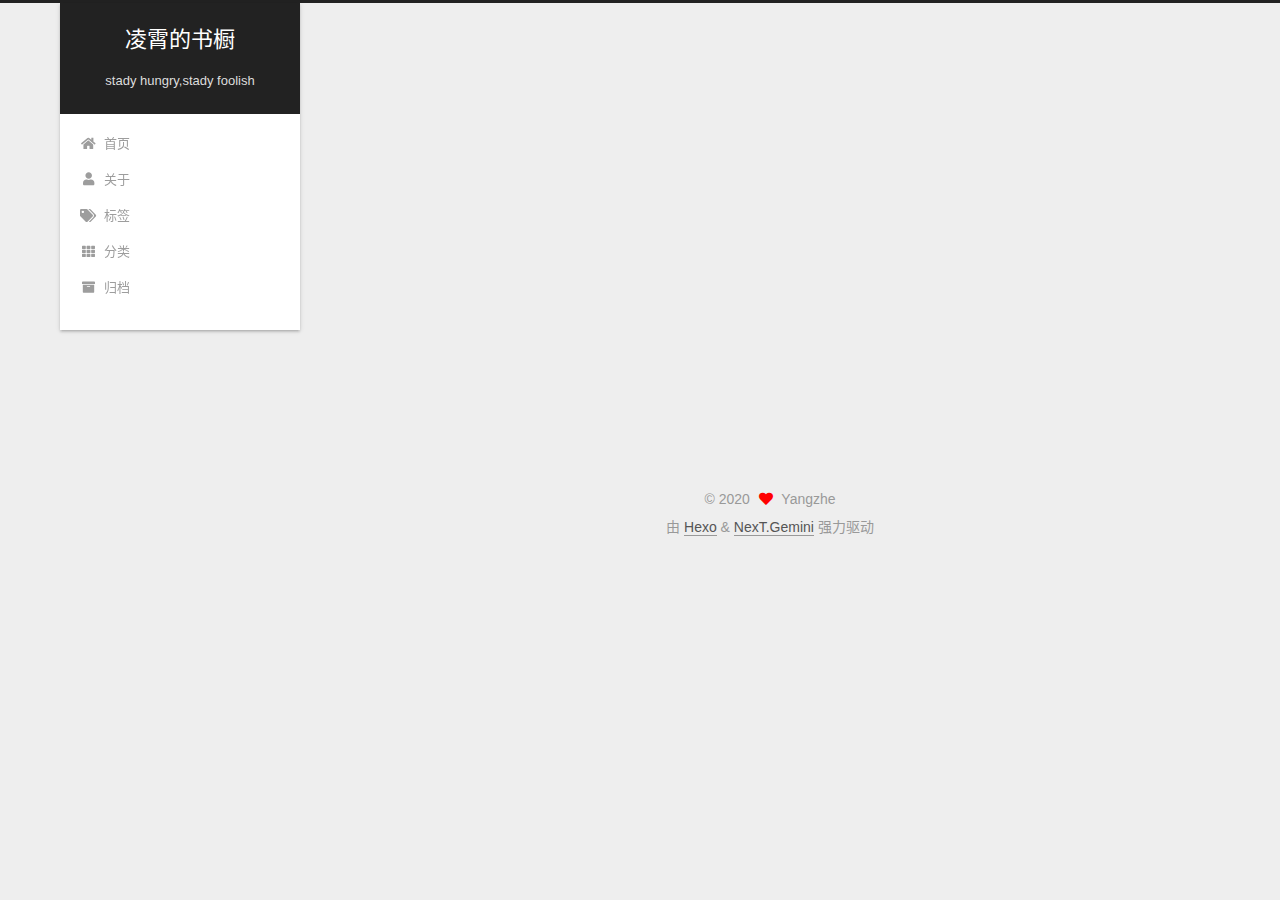
<file: tag/index.html>
<!DOCTYPE html>
<html lang="zh-CN">
<head>
  <meta charset="UTF-8">
<meta name="viewport" content="width=device-width, initial-scale=1, maximum-scale=2">
<meta name="theme-color" content="#222">
<meta name="generator" content="Hexo 5.0.2">
  <link rel="apple-touch-icon" sizes="180x180" href="/images/apple-touch-icon-next.png">
  <link rel="icon" type="image/png" sizes="32x32" href="/images/favicon-32x32-next.png">
  <link rel="icon" type="image/png" sizes="16x16" href="/images/favicon-16x16-next.png">
  <link rel="mask-icon" href="/images/logo.svg" color="#222">

<link rel="stylesheet" href="/css/main.css">


<link rel="stylesheet" href="/lib/font-awesome/css/all.min.css">

<script id="hexo-configurations">
    var NexT = window.NexT || {};
    var CONFIG = {"hostname":"yangzhezjgs.github.io","root":"/","scheme":"Gemini","version":"7.8.0","exturl":false,"sidebar":{"position":"left","display":"post","padding":18,"offset":12,"onmobile":false},"copycode":{"enable":false,"show_result":false,"style":null},"back2top":{"enable":true,"sidebar":false,"scrollpercent":false},"bookmark":{"enable":false,"color":"#222","save":"auto"},"fancybox":false,"mediumzoom":false,"lazyload":false,"pangu":false,"comments":{"style":"tabs","active":null,"storage":true,"lazyload":false,"nav":null},"algolia":{"hits":{"per_page":10},"labels":{"input_placeholder":"Search for Posts","hits_empty":"We didn't find any results for the search: ${query}","hits_stats":"${hits} results found in ${time} ms"}},"localsearch":{"enable":false,"trigger":"auto","top_n_per_article":1,"unescape":false,"preload":false},"motion":{"enable":true,"async":false,"transition":{"post_block":"fadeIn","post_header":"slideDownIn","post_body":"slideDownIn","coll_header":"slideLeftIn","sidebar":"slideUpIn"}}};
  </script>

  <meta property="og:type" content="website">
<meta property="og:title" content="tag">
<meta property="og:url" content="https://yangzhezjgs.github.io/tag/index.html">
<meta property="og:site_name" content="凌霄的书橱">
<meta property="og:locale" content="zh_CN">
<meta property="article:published_time" content="2020-08-12T13:59:38.000Z">
<meta property="article:modified_time" content="2020-08-12T13:59:38.288Z">
<meta property="article:author" content="Yangzhe">
<meta name="twitter:card" content="summary">

<link rel="canonical" href="https://yangzhezjgs.github.io/tag/">


<script id="page-configurations">
  // https://hexo.io/docs/variables.html
  CONFIG.page = {
    sidebar: "",
    isHome : false,
    isPost : false,
    lang   : 'zh-CN'
  };
</script>

  <title>tag | 凌霄的书橱
</title>
  






  <noscript>
  <style>
  .use-motion .brand,
  .use-motion .menu-item,
  .sidebar-inner,
  .use-motion .post-block,
  .use-motion .pagination,
  .use-motion .comments,
  .use-motion .post-header,
  .use-motion .post-body,
  .use-motion .collection-header { opacity: initial; }

  .use-motion .site-title,
  .use-motion .site-subtitle {
    opacity: initial;
    top: initial;
  }

  .use-motion .logo-line-before i { left: initial; }
  .use-motion .logo-line-after i { right: initial; }
  </style>
</noscript>

</head>

<body itemscope itemtype="http://schema.org/WebPage">
  <div class="container use-motion">
    <div class="headband"></div>

    <header class="header" itemscope itemtype="http://schema.org/WPHeader">
      <div class="header-inner"><div class="site-brand-container">
  <div class="site-nav-toggle">
    <div class="toggle" aria-label="切换导航栏">
      <span class="toggle-line toggle-line-first"></span>
      <span class="toggle-line toggle-line-middle"></span>
      <span class="toggle-line toggle-line-last"></span>
    </div>
  </div>

  <div class="site-meta">

    <a href="/" class="brand" rel="start">
      <span class="logo-line-before"><i></i></span>
      <h1 class="site-title">凌霄的书橱</h1>
      <span class="logo-line-after"><i></i></span>
    </a>
      <p class="site-subtitle" itemprop="description">stady hungry,stady foolish</p>
  </div>

  <div class="site-nav-right">
    <div class="toggle popup-trigger">
    </div>
  </div>
</div>




<nav class="site-nav">
  <ul id="menu" class="main-menu menu">
        <li class="menu-item menu-item-home">

    <a href="/" rel="section"><i class="fa fa-home fa-fw"></i>首页</a>

  </li>
        <li class="menu-item menu-item-about">

    <a href="/about/" rel="section"><i class="fa fa-user fa-fw"></i>关于</a>

  </li>
        <li class="menu-item menu-item-tags">

    <a href="/tags/" rel="section"><i class="fa fa-tags fa-fw"></i>标签</a>

  </li>
        <li class="menu-item menu-item-categories">

    <a href="/categories/" rel="section"><i class="fa fa-th fa-fw"></i>分类</a>

  </li>
        <li class="menu-item menu-item-archives">

    <a href="/archives/" rel="section"><i class="fa fa-archive fa-fw"></i>归档</a>

  </li>
  </ul>
</nav>




</div>
    </header>

    
  <div class="back-to-top">
    <i class="fa fa-arrow-up"></i>
    <span>0%</span>
  </div>


    <main class="main">
      <div class="main-inner">
        <div class="content-wrap">
          
  
  

          <div class="content page posts-expand">
            

    
    
    
    <div class="post-block" lang="zh-CN">
      <header class="post-header">

<h1 class="post-title" itemprop="name headline">tag
</h1>

<div class="post-meta">
  

</div>

</header>

      
      
      
      <div class="post-body">
          
      </div>
      
      
      
    </div>
    

    
    
    


          </div>
          

<script>
  window.addEventListener('tabs:register', () => {
    let { activeClass } = CONFIG.comments;
    if (CONFIG.comments.storage) {
      activeClass = localStorage.getItem('comments_active') || activeClass;
    }
    if (activeClass) {
      let activeTab = document.querySelector(`a[href="#comment-${activeClass}"]`);
      if (activeTab) {
        activeTab.click();
      }
    }
  });
  if (CONFIG.comments.storage) {
    window.addEventListener('tabs:click', event => {
      if (!event.target.matches('.tabs-comment .tab-content .tab-pane')) return;
      let commentClass = event.target.classList[1];
      localStorage.setItem('comments_active', commentClass);
    });
  }
</script>

        </div>
          
  
  <div class="toggle sidebar-toggle">
    <span class="toggle-line toggle-line-first"></span>
    <span class="toggle-line toggle-line-middle"></span>
    <span class="toggle-line toggle-line-last"></span>
  </div>

  <aside class="sidebar">
    <div class="sidebar-inner">

      <ul class="sidebar-nav motion-element">
        <li class="sidebar-nav-toc">
          文章目录
        </li>
        <li class="sidebar-nav-overview">
          站点概览
        </li>
      </ul>

      <!--noindex-->
      <div class="post-toc-wrap sidebar-panel">
      </div>
      <!--/noindex-->

      <div class="site-overview-wrap sidebar-panel">
        <div class="site-author motion-element" itemprop="author" itemscope itemtype="http://schema.org/Person">
  <p class="site-author-name" itemprop="name">Yangzhe</p>
  <div class="site-description" itemprop="description"></div>
</div>
<div class="site-state-wrap motion-element">
  <nav class="site-state">
      <div class="site-state-item site-state-posts">
          <a href="/archives/">
        
          <span class="site-state-item-count">2</span>
          <span class="site-state-item-name">日志</span>
        </a>
      </div>
  </nav>
</div>



      </div>

    </div>
  </aside>
  <div id="sidebar-dimmer"></div>


      </div>
    </main>

    <footer class="footer">
      <div class="footer-inner">
        

        

<div class="copyright">
  
  &copy; 
  <span itemprop="copyrightYear">2020</span>
  <span class="with-love">
    <i class="fa fa-heart"></i>
  </span>
  <span class="author" itemprop="copyrightHolder">Yangzhe</span>
</div>
  <div class="powered-by">由 <a href="https://hexo.io/" class="theme-link" rel="noopener" target="_blank">Hexo</a> & <a href="https://theme-next.org/" class="theme-link" rel="noopener" target="_blank">NexT.Gemini</a> 强力驱动
  </div>

        








      </div>
    </footer>
  </div>

  
  <script src="/lib/anime.min.js"></script>
  <script src="/lib/velocity/velocity.min.js"></script>
  <script src="/lib/velocity/velocity.ui.min.js"></script>

<script src="/js/utils.js"></script>

<script src="/js/motion.js"></script>


<script src="/js/schemes/pisces.js"></script>


<script src="/js/next-boot.js"></script>




  















  

  

</body>
</html>
</file>
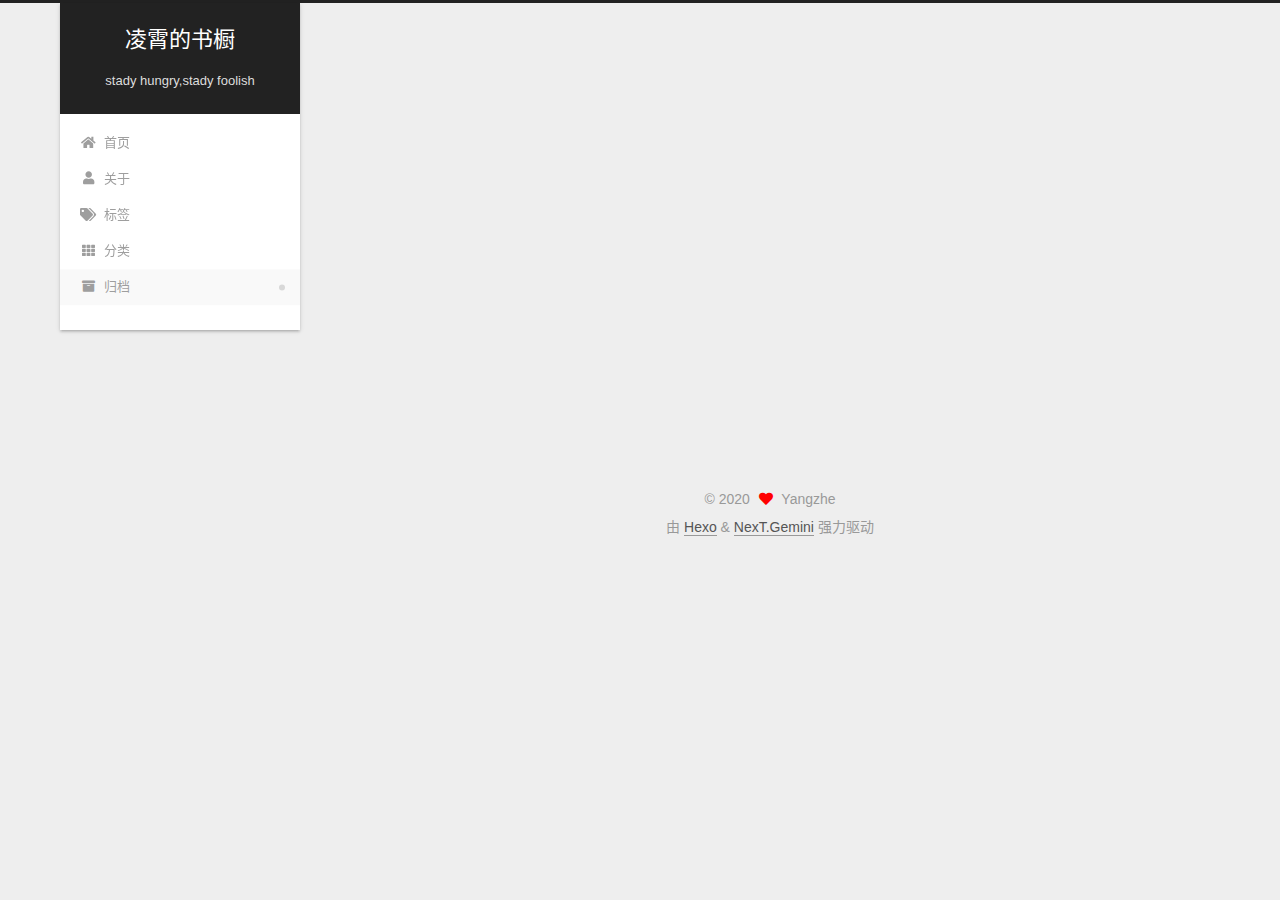
<file: archives/2020/index.html>
<!DOCTYPE html>
<html lang="zh-CN">
<head>
  <meta charset="UTF-8">
<meta name="viewport" content="width=device-width, initial-scale=1, maximum-scale=2">
<meta name="theme-color" content="#222">
<meta name="generator" content="Hexo 5.0.2">
  <link rel="apple-touch-icon" sizes="180x180" href="/images/apple-touch-icon-next.png">
  <link rel="icon" type="image/png" sizes="32x32" href="/images/favicon-32x32-next.png">
  <link rel="icon" type="image/png" sizes="16x16" href="/images/favicon-16x16-next.png">
  <link rel="mask-icon" href="/images/logo.svg" color="#222">

<link rel="stylesheet" href="/css/main.css">


<link rel="stylesheet" href="/lib/font-awesome/css/all.min.css">

<script id="hexo-configurations">
    var NexT = window.NexT || {};
    var CONFIG = {"hostname":"yangzhezjgs.github.io","root":"/","scheme":"Gemini","version":"7.8.0","exturl":false,"sidebar":{"position":"left","display":"post","padding":18,"offset":12,"onmobile":false},"copycode":{"enable":false,"show_result":false,"style":null},"back2top":{"enable":true,"sidebar":false,"scrollpercent":false},"bookmark":{"enable":false,"color":"#222","save":"auto"},"fancybox":false,"mediumzoom":false,"lazyload":false,"pangu":false,"comments":{"style":"tabs","active":null,"storage":true,"lazyload":false,"nav":null},"algolia":{"hits":{"per_page":10},"labels":{"input_placeholder":"Search for Posts","hits_empty":"We didn't find any results for the search: ${query}","hits_stats":"${hits} results found in ${time} ms"}},"localsearch":{"enable":false,"trigger":"auto","top_n_per_article":1,"unescape":false,"preload":false},"motion":{"enable":true,"async":false,"transition":{"post_block":"fadeIn","post_header":"slideDownIn","post_body":"slideDownIn","coll_header":"slideLeftIn","sidebar":"slideUpIn"}}};
  </script>

  <meta property="og:type" content="website">
<meta property="og:title" content="凌霄的书橱">
<meta property="og:url" content="https://yangzhezjgs.github.io/archives/2020/index.html">
<meta property="og:site_name" content="凌霄的书橱">
<meta property="og:locale" content="zh_CN">
<meta property="article:author" content="Yangzhe">
<meta name="twitter:card" content="summary">

<link rel="canonical" href="https://yangzhezjgs.github.io/archives/2020/">


<script id="page-configurations">
  // https://hexo.io/docs/variables.html
  CONFIG.page = {
    sidebar: "",
    isHome : false,
    isPost : false,
    lang   : 'zh-CN'
  };
</script>

  <title>归档 | 凌霄的书橱</title>
  






  <noscript>
  <style>
  .use-motion .brand,
  .use-motion .menu-item,
  .sidebar-inner,
  .use-motion .post-block,
  .use-motion .pagination,
  .use-motion .comments,
  .use-motion .post-header,
  .use-motion .post-body,
  .use-motion .collection-header { opacity: initial; }

  .use-motion .site-title,
  .use-motion .site-subtitle {
    opacity: initial;
    top: initial;
  }

  .use-motion .logo-line-before i { left: initial; }
  .use-motion .logo-line-after i { right: initial; }
  </style>
</noscript>

</head>

<body itemscope itemtype="http://schema.org/WebPage">
  <div class="container use-motion">
    <div class="headband"></div>

    <header class="header" itemscope itemtype="http://schema.org/WPHeader">
      <div class="header-inner"><div class="site-brand-container">
  <div class="site-nav-toggle">
    <div class="toggle" aria-label="切换导航栏">
      <span class="toggle-line toggle-line-first"></span>
      <span class="toggle-line toggle-line-middle"></span>
      <span class="toggle-line toggle-line-last"></span>
    </div>
  </div>

  <div class="site-meta">

    <a href="/" class="brand" rel="start">
      <span class="logo-line-before"><i></i></span>
      <h1 class="site-title">凌霄的书橱</h1>
      <span class="logo-line-after"><i></i></span>
    </a>
      <p class="site-subtitle" itemprop="description">stady hungry,stady foolish</p>
  </div>

  <div class="site-nav-right">
    <div class="toggle popup-trigger">
    </div>
  </div>
</div>




<nav class="site-nav">
  <ul id="menu" class="main-menu menu">
        <li class="menu-item menu-item-home">

    <a href="/" rel="section"><i class="fa fa-home fa-fw"></i>首页</a>

  </li>
        <li class="menu-item menu-item-about">

    <a href="/about/" rel="section"><i class="fa fa-user fa-fw"></i>关于</a>

  </li>
        <li class="menu-item menu-item-tags">

    <a href="/tags/" rel="section"><i class="fa fa-tags fa-fw"></i>标签</a>

  </li>
        <li class="menu-item menu-item-categories">

    <a href="/categories/" rel="section"><i class="fa fa-th fa-fw"></i>分类</a>

  </li>
        <li class="menu-item menu-item-archives">

    <a href="/archives/" rel="section"><i class="fa fa-archive fa-fw"></i>归档</a>

  </li>
  </ul>
</nav>




</div>
    </header>

    
  <div class="back-to-top">
    <i class="fa fa-arrow-up"></i>
    <span>0%</span>
  </div>


    <main class="main">
      <div class="main-inner">
        <div class="content-wrap">
          

          <div class="content archive">
            

  
  
  
  <div class="post-block">
    <div class="posts-collapse">
      <div class="collection-title">
        <span class="collection-header">嗯..! 目前共计 2 篇日志。 继续努力。</span>
      </div>

      
    <div class="collection-year">
      <span class="collection-header">2020</span>
    </div>

  <article itemscope itemtype="http://schema.org/Article">
    <header class="post-header">

      <div class="post-meta">
        <time itemprop="dateCreated"
              datetime="2020-08-12T16:38:14+08:00"
              content="2020-08-12">
          08-12
        </time>
      </div>

      <div class="post-title">
          <a class="post-title-link" href="/2020/08/12/My-First-Post/" itemprop="url">
            <span itemprop="name">My First Post</span>
          </a>
      </div>

    </header>
  </article>

  <article itemscope itemtype="http://schema.org/Article">
    <header class="post-header">

      <div class="post-meta">
        <time itemprop="dateCreated"
              datetime="2020-08-12T16:12:55+08:00"
              content="2020-08-12">
          08-12
        </time>
      </div>

      <div class="post-title">
          <a class="post-title-link" href="/2020/08/12/hello-world/" itemprop="url">
            <span itemprop="name">Hello World</span>
          </a>
      </div>

    </header>
  </article>


    </div>
  </div>
  
  
  

  



          </div>
          

<script>
  window.addEventListener('tabs:register', () => {
    let { activeClass } = CONFIG.comments;
    if (CONFIG.comments.storage) {
      activeClass = localStorage.getItem('comments_active') || activeClass;
    }
    if (activeClass) {
      let activeTab = document.querySelector(`a[href="#comment-${activeClass}"]`);
      if (activeTab) {
        activeTab.click();
      }
    }
  });
  if (CONFIG.comments.storage) {
    window.addEventListener('tabs:click', event => {
      if (!event.target.matches('.tabs-comment .tab-content .tab-pane')) return;
      let commentClass = event.target.classList[1];
      localStorage.setItem('comments_active', commentClass);
    });
  }
</script>

        </div>
          
  
  <div class="toggle sidebar-toggle">
    <span class="toggle-line toggle-line-first"></span>
    <span class="toggle-line toggle-line-middle"></span>
    <span class="toggle-line toggle-line-last"></span>
  </div>

  <aside class="sidebar">
    <div class="sidebar-inner">

      <ul class="sidebar-nav motion-element">
        <li class="sidebar-nav-toc">
          文章目录
        </li>
        <li class="sidebar-nav-overview">
          站点概览
        </li>
      </ul>

      <!--noindex-->
      <div class="post-toc-wrap sidebar-panel">
      </div>
      <!--/noindex-->

      <div class="site-overview-wrap sidebar-panel">
        <div class="site-author motion-element" itemprop="author" itemscope itemtype="http://schema.org/Person">
  <p class="site-author-name" itemprop="name">Yangzhe</p>
  <div class="site-description" itemprop="description"></div>
</div>
<div class="site-state-wrap motion-element">
  <nav class="site-state">
      <div class="site-state-item site-state-posts">
          <a href="/archives/">
        
          <span class="site-state-item-count">2</span>
          <span class="site-state-item-name">日志</span>
        </a>
      </div>
  </nav>
</div>



      </div>

    </div>
  </aside>
  <div id="sidebar-dimmer"></div>


      </div>
    </main>

    <footer class="footer">
      <div class="footer-inner">
        

        

<div class="copyright">
  
  &copy; 
  <span itemprop="copyrightYear">2020</span>
  <span class="with-love">
    <i class="fa fa-heart"></i>
  </span>
  <span class="author" itemprop="copyrightHolder">Yangzhe</span>
</div>
  <div class="powered-by">由 <a href="https://hexo.io/" class="theme-link" rel="noopener" target="_blank">Hexo</a> & <a href="https://theme-next.org/" class="theme-link" rel="noopener" target="_blank">NexT.Gemini</a> 强力驱动
  </div>

        








      </div>
    </footer>
  </div>

  
  <script src="/lib/anime.min.js"></script>
  <script src="/lib/velocity/velocity.min.js"></script>
  <script src="/lib/velocity/velocity.ui.min.js"></script>

<script src="/js/utils.js"></script>

<script src="/js/motion.js"></script>


<script src="/js/schemes/pisces.js"></script>


<script src="/js/next-boot.js"></script>




  















  

  

</body>
</html>
</file>
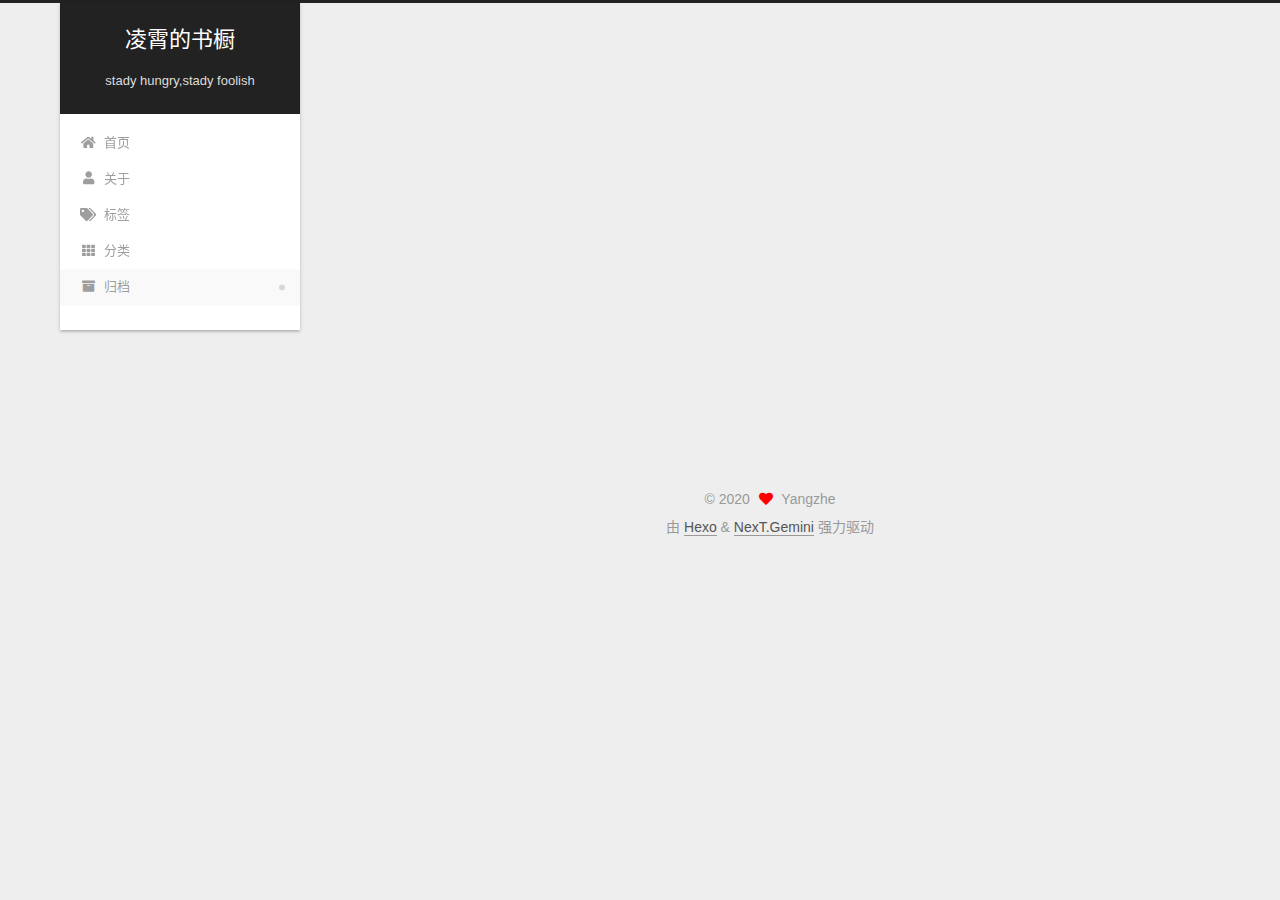
<file: archives/2020/08/index.html>
<!DOCTYPE html>
<html lang="zh-CN">
<head>
  <meta charset="UTF-8">
<meta name="viewport" content="width=device-width, initial-scale=1, maximum-scale=2">
<meta name="theme-color" content="#222">
<meta name="generator" content="Hexo 5.0.2">
  <link rel="apple-touch-icon" sizes="180x180" href="/images/apple-touch-icon-next.png">
  <link rel="icon" type="image/png" sizes="32x32" href="/images/favicon-32x32-next.png">
  <link rel="icon" type="image/png" sizes="16x16" href="/images/favicon-16x16-next.png">
  <link rel="mask-icon" href="/images/logo.svg" color="#222">

<link rel="stylesheet" href="/css/main.css">


<link rel="stylesheet" href="/lib/font-awesome/css/all.min.css">

<script id="hexo-configurations">
    var NexT = window.NexT || {};
    var CONFIG = {"hostname":"yangzhezjgs.github.io","root":"/","scheme":"Gemini","version":"7.8.0","exturl":false,"sidebar":{"position":"left","display":"post","padding":18,"offset":12,"onmobile":false},"copycode":{"enable":false,"show_result":false,"style":null},"back2top":{"enable":true,"sidebar":false,"scrollpercent":false},"bookmark":{"enable":false,"color":"#222","save":"auto"},"fancybox":false,"mediumzoom":false,"lazyload":false,"pangu":false,"comments":{"style":"tabs","active":null,"storage":true,"lazyload":false,"nav":null},"algolia":{"hits":{"per_page":10},"labels":{"input_placeholder":"Search for Posts","hits_empty":"We didn't find any results for the search: ${query}","hits_stats":"${hits} results found in ${time} ms"}},"localsearch":{"enable":false,"trigger":"auto","top_n_per_article":1,"unescape":false,"preload":false},"motion":{"enable":true,"async":false,"transition":{"post_block":"fadeIn","post_header":"slideDownIn","post_body":"slideDownIn","coll_header":"slideLeftIn","sidebar":"slideUpIn"}}};
  </script>

  <meta property="og:type" content="website">
<meta property="og:title" content="凌霄的书橱">
<meta property="og:url" content="https://yangzhezjgs.github.io/archives/2020/08/index.html">
<meta property="og:site_name" content="凌霄的书橱">
<meta property="og:locale" content="zh_CN">
<meta property="article:author" content="Yangzhe">
<meta name="twitter:card" content="summary">

<link rel="canonical" href="https://yangzhezjgs.github.io/archives/2020/08/">


<script id="page-configurations">
  // https://hexo.io/docs/variables.html
  CONFIG.page = {
    sidebar: "",
    isHome : false,
    isPost : false,
    lang   : 'zh-CN'
  };
</script>

  <title>归档 | 凌霄的书橱</title>
  






  <noscript>
  <style>
  .use-motion .brand,
  .use-motion .menu-item,
  .sidebar-inner,
  .use-motion .post-block,
  .use-motion .pagination,
  .use-motion .comments,
  .use-motion .post-header,
  .use-motion .post-body,
  .use-motion .collection-header { opacity: initial; }

  .use-motion .site-title,
  .use-motion .site-subtitle {
    opacity: initial;
    top: initial;
  }

  .use-motion .logo-line-before i { left: initial; }
  .use-motion .logo-line-after i { right: initial; }
  </style>
</noscript>

</head>

<body itemscope itemtype="http://schema.org/WebPage">
  <div class="container use-motion">
    <div class="headband"></div>

    <header class="header" itemscope itemtype="http://schema.org/WPHeader">
      <div class="header-inner"><div class="site-brand-container">
  <div class="site-nav-toggle">
    <div class="toggle" aria-label="切换导航栏">
      <span class="toggle-line toggle-line-first"></span>
      <span class="toggle-line toggle-line-middle"></span>
      <span class="toggle-line toggle-line-last"></span>
    </div>
  </div>

  <div class="site-meta">

    <a href="/" class="brand" rel="start">
      <span class="logo-line-before"><i></i></span>
      <h1 class="site-title">凌霄的书橱</h1>
      <span class="logo-line-after"><i></i></span>
    </a>
      <p class="site-subtitle" itemprop="description">stady hungry,stady foolish</p>
  </div>

  <div class="site-nav-right">
    <div class="toggle popup-trigger">
    </div>
  </div>
</div>




<nav class="site-nav">
  <ul id="menu" class="main-menu menu">
        <li class="menu-item menu-item-home">

    <a href="/" rel="section"><i class="fa fa-home fa-fw"></i>首页</a>

  </li>
        <li class="menu-item menu-item-about">

    <a href="/about/" rel="section"><i class="fa fa-user fa-fw"></i>关于</a>

  </li>
        <li class="menu-item menu-item-tags">

    <a href="/tags/" rel="section"><i class="fa fa-tags fa-fw"></i>标签</a>

  </li>
        <li class="menu-item menu-item-categories">

    <a href="/categories/" rel="section"><i class="fa fa-th fa-fw"></i>分类</a>

  </li>
        <li class="menu-item menu-item-archives">

    <a href="/archives/" rel="section"><i class="fa fa-archive fa-fw"></i>归档</a>

  </li>
  </ul>
</nav>




</div>
    </header>

    
  <div class="back-to-top">
    <i class="fa fa-arrow-up"></i>
    <span>0%</span>
  </div>


    <main class="main">
      <div class="main-inner">
        <div class="content-wrap">
          

          <div class="content archive">
            

  
  
  
  <div class="post-block">
    <div class="posts-collapse">
      <div class="collection-title">
        <span class="collection-header">嗯..! 目前共计 2 篇日志。 继续努力。</span>
      </div>

      
    <div class="collection-year">
      <span class="collection-header">2020</span>
    </div>

  <article itemscope itemtype="http://schema.org/Article">
    <header class="post-header">

      <div class="post-meta">
        <time itemprop="dateCreated"
              datetime="2020-08-12T16:38:14+08:00"
              content="2020-08-12">
          08-12
        </time>
      </div>

      <div class="post-title">
          <a class="post-title-link" href="/2020/08/12/My-First-Post/" itemprop="url">
            <span itemprop="name">My First Post</span>
          </a>
      </div>

    </header>
  </article>

  <article itemscope itemtype="http://schema.org/Article">
    <header class="post-header">

      <div class="post-meta">
        <time itemprop="dateCreated"
              datetime="2020-08-12T16:12:55+08:00"
              content="2020-08-12">
          08-12
        </time>
      </div>

      <div class="post-title">
          <a class="post-title-link" href="/2020/08/12/hello-world/" itemprop="url">
            <span itemprop="name">Hello World</span>
          </a>
      </div>

    </header>
  </article>


    </div>
  </div>
  
  
  

  



          </div>
          

<script>
  window.addEventListener('tabs:register', () => {
    let { activeClass } = CONFIG.comments;
    if (CONFIG.comments.storage) {
      activeClass = localStorage.getItem('comments_active') || activeClass;
    }
    if (activeClass) {
      let activeTab = document.querySelector(`a[href="#comment-${activeClass}"]`);
      if (activeTab) {
        activeTab.click();
      }
    }
  });
  if (CONFIG.comments.storage) {
    window.addEventListener('tabs:click', event => {
      if (!event.target.matches('.tabs-comment .tab-content .tab-pane')) return;
      let commentClass = event.target.classList[1];
      localStorage.setItem('comments_active', commentClass);
    });
  }
</script>

        </div>
          
  
  <div class="toggle sidebar-toggle">
    <span class="toggle-line toggle-line-first"></span>
    <span class="toggle-line toggle-line-middle"></span>
    <span class="toggle-line toggle-line-last"></span>
  </div>

  <aside class="sidebar">
    <div class="sidebar-inner">

      <ul class="sidebar-nav motion-element">
        <li class="sidebar-nav-toc">
          文章目录
        </li>
        <li class="sidebar-nav-overview">
          站点概览
        </li>
      </ul>

      <!--noindex-->
      <div class="post-toc-wrap sidebar-panel">
      </div>
      <!--/noindex-->

      <div class="site-overview-wrap sidebar-panel">
        <div class="site-author motion-element" itemprop="author" itemscope itemtype="http://schema.org/Person">
  <p class="site-author-name" itemprop="name">Yangzhe</p>
  <div class="site-description" itemprop="description"></div>
</div>
<div class="site-state-wrap motion-element">
  <nav class="site-state">
      <div class="site-state-item site-state-posts">
          <a href="/archives/">
        
          <span class="site-state-item-count">2</span>
          <span class="site-state-item-name">日志</span>
        </a>
      </div>
  </nav>
</div>



      </div>

    </div>
  </aside>
  <div id="sidebar-dimmer"></div>


      </div>
    </main>

    <footer class="footer">
      <div class="footer-inner">
        

        

<div class="copyright">
  
  &copy; 
  <span itemprop="copyrightYear">2020</span>
  <span class="with-love">
    <i class="fa fa-heart"></i>
  </span>
  <span class="author" itemprop="copyrightHolder">Yangzhe</span>
</div>
  <div class="powered-by">由 <a href="https://hexo.io/" class="theme-link" rel="noopener" target="_blank">Hexo</a> & <a href="https://theme-next.org/" class="theme-link" rel="noopener" target="_blank">NexT.Gemini</a> 强力驱动
  </div>

        








      </div>
    </footer>
  </div>

  
  <script src="/lib/anime.min.js"></script>
  <script src="/lib/velocity/velocity.min.js"></script>
  <script src="/lib/velocity/velocity.ui.min.js"></script>

<script src="/js/utils.js"></script>

<script src="/js/motion.js"></script>


<script src="/js/schemes/pisces.js"></script>


<script src="/js/next-boot.js"></script>




  















  

  

</body>
</html>
</file>
<file: css/main.css>
:root {
  --body-bg-color: #eee;
  --content-bg-color: #fff;
  --card-bg-color: #f5f5f5;
  --text-color: #555;
  --blockquote-color: #666;
  --link-color: #555;
  --link-hover-color: #222;
  --brand-color: #fff;
  --brand-hover-color: #fff;
  --table-row-odd-bg-color: #f9f9f9;
  --table-row-hover-bg-color: #f5f5f5;
  --menu-item-bg-color: #f5f5f5;
  --btn-default-bg: #fff;
  --btn-default-color: #555;
  --btn-default-border-color: #555;
  --btn-default-hover-bg: #222;
  --btn-default-hover-color: #fff;
  --btn-default-hover-border-color: #222;
}
html {
  line-height: 1.15; /* 1 */
  -webkit-text-size-adjust: 100%; /* 2 */
}
body {
  margin: 0;
}
main {
  display: block;
}
h1 {
  font-size: 2em;
  margin: 0.67em 0;
}
hr {
  box-sizing: content-box; /* 1 */
  height: 0; /* 1 */
  overflow: visible; /* 2 */
}
pre {
  font-family: monospace, monospace; /* 1 */
  font-size: 1em; /* 2 */
}
a {
  background: transparent;
}
abbr[title] {
  border-bottom: none; /* 1 */
  text-decoration: underline; /* 2 */
  text-decoration: underline dotted; /* 2 */
}
b,
strong {
  font-weight: bolder;
}
code,
kbd,
samp {
  font-family: monospace, monospace; /* 1 */
  font-size: 1em; /* 2 */
}
small {
  font-size: 80%;
}
sub,
sup {
  font-size: 75%;
  line-height: 0;
  position: relative;
  vertical-align: baseline;
}
sub {
  bottom: -0.25em;
}
sup {
  top: -0.5em;
}
img {
  border-style: none;
}
button,
input,
optgroup,
select,
textarea {
  font-family: inherit; /* 1 */
  font-size: 100%; /* 1 */
  line-height: 1.15; /* 1 */
  margin: 0; /* 2 */
}
button,
input {
/* 1 */
  overflow: visible;
}
button,
select {
/* 1 */
  text-transform: none;
}
button,
[type='button'],
[type='reset'],
[type='submit'] {
  -webkit-appearance: button;
}
button::-moz-focus-inner,
[type='button']::-moz-focus-inner,
[type='reset']::-moz-focus-inner,
[type='submit']::-moz-focus-inner {
  border-style: none;
  padding: 0;
}
button:-moz-focusring,
[type='button']:-moz-focusring,
[type='reset']:-moz-focusring,
[type='submit']:-moz-focusring {
  outline: 1px dotted ButtonText;
}
fieldset {
  padding: 0.35em 0.75em 0.625em;
}
legend {
  box-sizing: border-box; /* 1 */
  color: inherit; /* 2 */
  display: table; /* 1 */
  max-width: 100%; /* 1 */
  padding: 0; /* 3 */
  white-space: normal; /* 1 */
}
progress {
  vertical-align: baseline;
}
textarea {
  overflow: auto;
}
[type='checkbox'],
[type='radio'] {
  box-sizing: border-box; /* 1 */
  padding: 0; /* 2 */
}
[type='number']::-webkit-inner-spin-button,
[type='number']::-webkit-outer-spin-button {
  height: auto;
}
[type='search'] {
  outline-offset: -2px; /* 2 */
  -webkit-appearance: textfield; /* 1 */
}
[type='search']::-webkit-search-decoration {
  -webkit-appearance: none;
}
::-webkit-file-upload-button {
  font: inherit; /* 2 */
  -webkit-appearance: button; /* 1 */
}
details {
  display: block;
}
summary {
  display: list-item;
}
template {
  display: none;
}
[hidden] {
  display: none;
}
::selection {
  background: #262a30;
  color: #eee;
}
html,
body {
  height: 100%;
}
body {
  background: var(--body-bg-color);
  color: var(--text-color);
  font-family: 'Lato', "PingFang SC", "Microsoft YaHei", sans-serif;
  font-size: 1em;
  line-height: 2;
}
@media (max-width: 991px) {
  body {
    padding-left: 0 !important;
    padding-right: 0 !important;
  }
}
h1,
h2,
h3,
h4,
h5,
h6 {
  font-family: 'Lato', "PingFang SC", "Microsoft YaHei", sans-serif;
  font-weight: bold;
  line-height: 1.5;
  margin: 20px 0 15px;
}
h1 {
  font-size: 1.5em;
}
h2 {
  font-size: 1.375em;
}
h3 {
  font-size: 1.25em;
}
h4 {
  font-size: 1.125em;
}
h5 {
  font-size: 1em;
}
h6 {
  font-size: 0.875em;
}
p {
  margin: 0 0 20px 0;
}
a,
span.exturl {
  border-bottom: 1px solid #999;
  color: var(--link-color);
  outline: 0;
  text-decoration: none;
  overflow-wrap: break-word;
  word-wrap: break-word;
  cursor: pointer;
}
a:hover,
span.exturl:hover {
  border-bottom-color: var(--link-hover-color);
  color: var(--link-hover-color);
}
iframe,
img,
video {
  display: block;
  margin-left: auto;
  margin-right: auto;
  max-width: 100%;
}
hr {
  background-image: repeating-linear-gradient(-45deg, #ddd, #ddd 4px, transparent 4px, transparent 8px);
  border: 0;
  height: 3px;
  margin: 40px 0;
}
blockquote {
  border-left: 4px solid #ddd;
  color: var(--blockquote-color);
  margin: 0;
  padding: 0 15px;
}
blockquote cite::before {
  content: '-';
  padding: 0 5px;
}
dt {
  font-weight: bold;
}
dd {
  margin: 0;
  padding: 0;
}
kbd {
  background-color: #f5f5f5;
  background-image: linear-gradient(#eee, #fff, #eee);
  border: 1px solid #ccc;
  border-radius: 0.2em;
  box-shadow: 0.1em 0.1em 0.2em rgba(0,0,0,0.1);
  color: #555;
  font-family: inherit;
  padding: 0.1em 0.3em;
  white-space: nowrap;
}
.table-container {
  overflow: auto;
}
table {
  border-collapse: collapse;
  border-spacing: 0;
  font-size: 0.875em;
  margin: 0 0 20px 0;
  width: 100%;
}
tbody tr:nth-of-type(odd) {
  background: var(--table-row-odd-bg-color);
}
tbody tr:hover {
  background: var(--table-row-hover-bg-color);
}
caption,
th,
td {
  font-weight: normal;
  padding: 8px;
  vertical-align: middle;
}
th,
td {
  border: 1px solid #ddd;
  border-bottom: 3px solid #ddd;
}
th {
  font-weight: 700;
  padding-bottom: 10px;
}
td {
  border-bottom-width: 1px;
}
.btn {
  background: var(--btn-default-bg);
  border: 2px solid var(--btn-default-border-color);
  border-radius: 2px;
  color: var(--btn-default-color);
  display: inline-block;
  font-size: 0.875em;
  line-height: 2;
  padding: 0 20px;
  text-decoration: none;
  transition-property: background-color;
  transition-delay: 0s;
  transition-duration: 0.2s;
  transition-timing-function: ease-in-out;
}
.btn:hover {
  background: var(--btn-default-hover-bg);
  border-color: var(--btn-default-hover-border-color);
  color: var(--btn-default-hover-color);
}
.btn + .btn {
  margin: 0 0 8px 8px;
}
.btn .fa-fw {
  text-align: left;
  width: 1.285714285714286em;
}
.toggle {
  line-height: 0;
}
.toggle .toggle-line {
  background: #fff;
  display: inline-block;
  height: 2px;
  left: 0;
  position: relative;
  top: 0;
  transition: all 0.4s;
  vertical-align: top;
  width: 100%;
}
.toggle .toggle-line:not(:first-child) {
  margin-top: 3px;
}
.toggle.toggle-arrow .toggle-line-first {
  left: 50%;
  top: 2px;
  transform: rotate(45deg);
  width: 50%;
}
.toggle.toggle-arrow .toggle-line-middle {
  left: 2px;
  width: 90%;
}
.toggle.toggle-arrow .toggle-line-last {
  left: 50%;
  top: -2px;
  transform: rotate(-45deg);
  width: 50%;
}
.toggle.toggle-close .toggle-line-first {
  transform: rotate(-45deg);
  top: 5px;
}
.toggle.toggle-close .toggle-line-middle {
  opacity: 0;
}
.toggle.toggle-close .toggle-line-last {
  transform: rotate(45deg);
  top: -5px;
}
.highlight,
pre {
  background: #f7f7f7;
  color: #4d4d4c;
  line-height: 1.6;
  margin: 0 auto 20px;
}
pre,
code {
  font-family: consolas, Menlo, monospace, "PingFang SC", "Microsoft YaHei";
}
code {
  background: #eee;
  border-radius: 3px;
  color: #555;
  padding: 2px 4px;
  overflow-wrap: break-word;
  word-wrap: break-word;
}
.highlight *::selection {
  background: #d6d6d6;
}
.highlight pre {
  border: 0;
  margin: 0;
  padding: 10px 0;
}
.highlight table {
  border: 0;
  margin: 0;
  width: auto;
}
.highlight td {
  border: 0;
  padding: 0;
}
.highlight figcaption {
  background: #eff2f3;
  color: #4d4d4c;
  display: flex;
  font-size: 0.875em;
  justify-content: space-between;
  line-height: 1.2;
  padding: 0.5em;
}
.highlight figcaption a {
  color: #4d4d4c;
}
.highlight figcaption a:hover {
  border-bottom-color: #4d4d4c;
}
.highlight .gutter {
  -moz-user-select: none;
  -ms-user-select: none;
  -webkit-user-select: none;
  user-select: none;
}
.highlight .gutter pre {
  background: #eff2f3;
  color: #869194;
  padding-left: 10px;
  padding-right: 10px;
  text-align: right;
}
.highlight .code pre {
  background: #f7f7f7;
  padding-left: 10px;
  width: 100%;
}
.gist table {
  width: auto;
}
.gist table td {
  border: 0;
}
pre {
  overflow: auto;
  padding: 10px;
}
pre code {
  background: none;
  color: #4d4d4c;
  font-size: 0.875em;
  padding: 0;
  text-shadow: none;
}
pre .deletion {
  background: #fdd;
}
pre .addition {
  background: #dfd;
}
pre .meta {
  color: #eab700;
  -moz-user-select: none;
  -ms-user-select: none;
  -webkit-user-select: none;
  user-select: none;
}
pre .comment {
  color: #8e908c;
}
pre .variable,
pre .attribute,
pre .tag,
pre .name,
pre .regexp,
pre .ruby .constant,
pre .xml .tag .title,
pre .xml .pi,
pre .xml .doctype,
pre .html .doctype,
pre .css .id,
pre .css .class,
pre .css .pseudo {
  color: #c82829;
}
pre .number,
pre .preprocessor,
pre .built_in,
pre .builtin-name,
pre .literal,
pre .params,
pre .constant,
pre .command {
  color: #f5871f;
}
pre .ruby .class .title,
pre .css .rules .attribute,
pre .string,
pre .symbol,
pre .value,
pre .inheritance,
pre .header,
pre .ruby .symbol,
pre .xml .cdata,
pre .special,
pre .formula {
  color: #718c00;
}
pre .title,
pre .css .hexcolor {
  color: #3e999f;
}
pre .function,
pre .python .decorator,
pre .python .title,
pre .ruby .function .title,
pre .ruby .title .keyword,
pre .perl .sub,
pre .javascript .title,
pre .coffeescript .title {
  color: #4271ae;
}
pre .keyword,
pre .javascript .function {
  color: #8959a8;
}
.blockquote-center {
  border-left: none;
  margin: 40px 0;
  padding: 0;
  position: relative;
  text-align: center;
}
.blockquote-center .fa {
  display: block;
  opacity: 0.6;
  position: absolute;
  width: 100%;
}
.blockquote-center .fa-quote-left {
  border-top: 1px solid #ccc;
  text-align: left;
  top: -20px;
}
.blockquote-center .fa-quote-right {
  border-bottom: 1px solid #ccc;
  text-align: right;
  bottom: -20px;
}
.blockquote-center p,
.blockquote-center div {
  text-align: center;
}
.post-body .group-picture img {
  margin: 0 auto;
  padding: 0 3px;
}
.group-picture-row {
  margin-bottom: 6px;
  overflow: hidden;
}
.group-picture-column {
  float: left;
  margin-bottom: 10px;
}
.post-body .label {
  color: #555;
  display: inline;
  padding: 0 2px;
}
.post-body .label.default {
  background: #f0f0f0;
}
.post-body .label.primary {
  background: #efe6f7;
}
.post-body .label.info {
  background: #e5f2f8;
}
.post-body .label.success {
  background: #e7f4e9;
}
.post-body .label.warning {
  background: #fcf6e1;
}
.post-body .label.danger {
  background: #fae8eb;
}
.post-body .tabs {
  margin-bottom: 20px;
}
.post-body .tabs,
.tabs-comment {
  display: block;
  padding-top: 10px;
  position: relative;
}
.post-body .tabs ul.nav-tabs,
.tabs-comment ul.nav-tabs {
  display: flex;
  flex-wrap: wrap;
  margin: 0;
  margin-bottom: -1px;
  padding: 0;
}
@media (max-width: 413px) {
  .post-body .tabs ul.nav-tabs,
  .tabs-comment ul.nav-tabs {
    display: block;
    margin-bottom: 5px;
  }
}
.post-body .tabs ul.nav-tabs li.tab,
.tabs-comment ul.nav-tabs li.tab {
  border-bottom: 1px solid #ddd;
  border-left: 1px solid transparent;
  border-right: 1px solid transparent;
  border-top: 3px solid transparent;
  flex-grow: 1;
  list-style-type: none;
  border-radius: 0 0 0 0;
}
@media (max-width: 413px) {
  .post-body .tabs ul.nav-tabs li.tab,
  .tabs-comment ul.nav-tabs li.tab {
    border-bottom: 1px solid transparent;
    border-left: 3px solid transparent;
    border-right: 1px solid transparent;
    border-top: 1px solid transparent;
  }
}
@media (max-width: 413px) {
  .post-body .tabs ul.nav-tabs li.tab,
  .tabs-comment ul.nav-tabs li.tab {
    border-radius: 0;
  }
}
.post-body .tabs ul.nav-tabs li.tab a,
.tabs-comment ul.nav-tabs li.tab a {
  border-bottom: initial;
  display: block;
  line-height: 1.8;
  outline: 0;
  padding: 0.25em 0.75em;
  text-align: center;
  transition-delay: 0s;
  transition-duration: 0.2s;
  transition-timing-function: ease-out;
}
.post-body .tabs ul.nav-tabs li.tab a i,
.tabs-comment ul.nav-tabs li.tab a i {
  width: 1.285714285714286em;
}
.post-body .tabs ul.nav-tabs li.tab.active,
.tabs-comment ul.nav-tabs li.tab.active {
  border-bottom: 1px solid transparent;
  border-left: 1px solid #ddd;
  border-right: 1px solid #ddd;
  border-top: 3px solid #fc6423;
}
@media (max-width: 413px) {
  .post-body .tabs ul.nav-tabs li.tab.active,
  .tabs-comment ul.nav-tabs li.tab.active {
    border-bottom: 1px solid #ddd;
    border-left: 3px solid #fc6423;
    border-right: 1px solid #ddd;
    border-top: 1px solid #ddd;
  }
}
.post-body .tabs ul.nav-tabs li.tab.active a,
.tabs-comment ul.nav-tabs li.tab.active a {
  color: var(--link-color);
  cursor: default;
}
.post-body .tabs .tab-content .tab-pane,
.tabs-comment .tab-content .tab-pane {
  border: 1px solid #ddd;
  border-top: 0;
  padding: 20px 20px 0 20px;
  border-radius: 0;
}
.post-body .tabs .tab-content .tab-pane:not(.active),
.tabs-comment .tab-content .tab-pane:not(.active) {
  display: none;
}
.post-body .tabs .tab-content .tab-pane.active,
.tabs-comment .tab-content .tab-pane.active {
  display: block;
}
.post-body .tabs .tab-content .tab-pane.active:nth-of-type(1),
.tabs-comment .tab-content .tab-pane.active:nth-of-type(1) {
  border-radius: 0 0 0 0;
}
@media (max-width: 413px) {
  .post-body .tabs .tab-content .tab-pane.active:nth-of-type(1),
  .tabs-comment .tab-content .tab-pane.active:nth-of-type(1) {
    border-radius: 0;
  }
}
.post-body .note {
  border-radius: 3px;
  margin-bottom: 20px;
  padding: 1em;
  position: relative;
  border: 1px solid #eee;
  border-left-width: 5px;
}
.post-body .note h2,
.post-body .note h3,
.post-body .note h4,
.post-body .note h5,
.post-body .note h6 {
  margin-top: 0;
  border-bottom: initial;
  margin-bottom: 0;
  padding-top: 0;
}
.post-body .note p:first-child,
.post-body .note ul:first-child,
.post-body .note ol:first-child,
.post-body .note table:first-child,
.post-body .note pre:first-child,
.post-body .note blockquote:first-child,
.post-body .note img:first-child {
  margin-top: 0;
}
.post-body .note p:last-child,
.post-body .note ul:last-child,
.post-body .note ol:last-child,
.post-body .note table:last-child,
.post-body .note pre:last-child,
.post-body .note blockquote:last-child,
.post-body .note img:last-child {
  margin-bottom: 0;
}
.post-body .note.default {
  border-left-color: #777;
}
.post-body .note.default h2,
.post-body .note.default h3,
.post-body .note.default h4,
.post-body .note.default h5,
.post-body .note.default h6 {
  color: #777;
}
.post-body .note.primary {
  border-left-color: #6f42c1;
}
.post-body .note.primary h2,
.post-body .note.primary h3,
.post-body .note.primary h4,
.post-body .note.primary h5,
.post-body .note.primary h6 {
  color: #6f42c1;
}
.post-body .note.info {
  border-left-color: #428bca;
}
.post-body .note.info h2,
.post-body .note.info h3,
.post-body .note.info h4,
.post-body .note.info h5,
.post-body .note.info h6 {
  color: #428bca;
}
.post-body .note.success {
  border-left-color: #5cb85c;
}
.post-body .note.success h2,
.post-body .note.success h3,
.post-body .note.success h4,
.post-body .note.success h5,
.post-body .note.success h6 {
  color: #5cb85c;
}
.post-body .note.warning {
  border-left-color: #f0ad4e;
}
.post-body .note.warning h2,
.post-body .note.warning h3,
.post-body .note.warning h4,
.post-body .note.warning h5,
.post-body .note.warning h6 {
  color: #f0ad4e;
}
.post-body .note.danger {
  border-left-color: #d9534f;
}
.post-body .note.danger h2,
.post-body .note.danger h3,
.post-body .note.danger h4,
.post-body .note.danger h5,
.post-body .note.danger h6 {
  color: #d9534f;
}
.pagination .prev,
.pagination .next,
.pagination .page-number,
.pagination .space {
  display: inline-block;
  margin: 0 10px;
  padding: 0 11px;
  position: relative;
  top: -1px;
}
@media (max-width: 767px) {
  .pagination .prev,
  .pagination .next,
  .pagination .page-number,
  .pagination .space {
    margin: 0 5px;
  }
}
.pagination {
  border-top: 1px solid #eee;
  margin: 120px 0 0;
  text-align: center;
}
.pagination .prev,
.pagination .next,
.pagination .page-number {
  border-bottom: 0;
  border-top: 1px solid #eee;
  transition-property: border-color;
  transition-delay: 0s;
  transition-duration: 0.2s;
  transition-timing-function: ease-in-out;
}
.pagination .prev:hover,
.pagination .next:hover,
.pagination .page-number:hover {
  border-top-color: #222;
}
.pagination .space {
  margin: 0;
  padding: 0;
}
.pagination .prev {
  margin-left: 0;
}
.pagination .next {
  margin-right: 0;
}
.pagination .page-number.current {
  background: #ccc;
  border-top-color: #ccc;
  color: #fff;
}
@media (max-width: 767px) {
  .pagination {
    border-top: none;
  }
  .pagination .prev,
  .pagination .next,
  .pagination .page-number {
    border-bottom: 1px solid #eee;
    border-top: 0;
    margin-bottom: 10px;
    padding: 0 10px;
  }
  .pagination .prev:hover,
  .pagination .next:hover,
  .pagination .page-number:hover {
    border-bottom-color: #222;
  }
}
.comments {
  margin-top: 60px;
  overflow: hidden;
}
.comment-button-group {
  display: flex;
  flex-wrap: wrap-reverse;
  justify-content: center;
  margin: 1em 0;
}
.comment-button-group .comment-button {
  margin: 0.1em 0.2em;
}
.comment-button-group .comment-button.active {
  background: var(--btn-default-hover-bg);
  border-color: var(--btn-default-hover-border-color);
  color: var(--btn-default-hover-color);
}
.comment-position {
  display: none;
}
.comment-position.active {
  display: block;
}
.tabs-comment {
  background: var(--content-bg-color);
  margin-top: 4em;
  padding-top: 0;
}
.tabs-comment .comments {
  border: 0;
  box-shadow: none;
  margin-top: 0;
  padding-top: 0;
}
.container {
  min-height: 100%;
  position: relative;
}
.main-inner {
  margin: 0 auto;
  width: calc(100% - 20px);
}
@media (min-width: 1200px) {
  .main-inner {
    width: 1160px;
  }
}
@media (min-width: 1600px) {
  .main-inner {
    width: 73%;
  }
}
@media (max-width: 767px) {
  .content-wrap {
    padding: 0 20px;
  }
}
.header {
  background: transparent;
}
.header-inner {
  margin: 0 auto;
  width: calc(100% - 20px);
}
@media (min-width: 1200px) {
  .header-inner {
    width: 1160px;
  }
}
@media (min-width: 1600px) {
  .header-inner {
    width: 73%;
  }
}
.site-brand-container {
  display: flex;
  flex-shrink: 0;
  padding: 0 10px;
}
.headband {
  background: #222;
  height: 3px;
}
.site-meta {
  flex-grow: 1;
  text-align: center;
}
@media (max-width: 767px) {
  .site-meta {
    text-align: center;
  }
}
.brand {
  border-bottom: none;
  color: var(--brand-color);
  display: inline-block;
  line-height: 1.375em;
  padding: 0 40px;
  position: relative;
}
.brand:hover {
  color: var(--brand-hover-color);
}
.site-title {
  font-family: 'Lato', "PingFang SC", "Microsoft YaHei", sans-serif;
  font-size: 1.375em;
  font-weight: normal;
  margin: 0;
}
.site-subtitle {
  color: #ddd;
  font-size: 0.8125em;
  margin: 10px 0;
}
.use-motion .brand {
  opacity: 0;
}
.use-motion .site-title,
.use-motion .site-subtitle,
.use-motion .custom-logo-image {
  opacity: 0;
  position: relative;
  top: -10px;
}
.site-nav-toggle,
.site-nav-right {
  display: none;
}
@media (max-width: 767px) {
  .site-nav-toggle,
  .site-nav-right {
    display: flex;
    flex-direction: column;
    justify-content: center;
  }
}
.site-nav-toggle .toggle,
.site-nav-right .toggle {
  color: var(--text-color);
  padding: 10px;
  width: 22px;
}
.site-nav-toggle .toggle .toggle-line,
.site-nav-right .toggle .toggle-line {
  background: var(--text-color);
  border-radius: 1px;
}
.site-nav {
  display: block;
}
@media (max-width: 767px) {
  .site-nav {
    clear: both;
    display: none;
  }
}
.site-nav.site-nav-on {
  display: block;
}
.menu {
  margin-top: 20px;
  padding-left: 0;
  text-align: center;
}
.menu-item {
  display: inline-block;
  list-style: none;
  margin: 0 10px;
}
@media (max-width: 767px) {
  .menu-item {
    display: block;
    margin-top: 10px;
  }
  .menu-item.menu-item-search {
    display: none;
  }
}
.menu-item a,
.menu-item span.exturl {
  border-bottom: 0;
  display: block;
  font-size: 0.8125em;
  transition-property: border-color;
  transition-delay: 0s;
  transition-duration: 0.2s;
  transition-timing-function: ease-in-out;
}
@media (hover: none) {
  .menu-item a:hover,
  .menu-item span.exturl:hover {
    border-bottom-color: transparent !important;
  }
}
.menu-item .fa,
.menu-item .fab,
.menu-item .far,
.menu-item .fas {
  margin-right: 8px;
}
.menu-item .badge {
  display: inline-block;
  font-weight: bold;
  line-height: 1;
  margin-left: 0.35em;
  margin-top: 0.35em;
  text-align: center;
  white-space: nowrap;
}
@media (max-width: 767px) {
  .menu-item .badge {
    float: right;
    margin-left: 0;
  }
}
.menu-item-active a,
.menu .menu-item a:hover,
.menu .menu-item span.exturl:hover {
  background: var(--menu-item-bg-color);
}
.use-motion .menu-item {
  opacity: 0;
}
.sidebar {
  background: #222;
  bottom: 0;
  box-shadow: inset 0 2px 6px #000;
  position: fixed;
  top: 0;
}
@media (max-width: 991px) {
  .sidebar {
    display: none;
  }
}
.sidebar-inner {
  color: #999;
  padding: 18px 10px;
  text-align: center;
}
.cc-license {
  margin-top: 10px;
  text-align: center;
}
.cc-license .cc-opacity {
  border-bottom: none;
  opacity: 0.7;
}
.cc-license .cc-opacity:hover {
  opacity: 0.9;
}
.cc-license img {
  display: inline-block;
}
.site-author-image {
  border: 1px solid #eee;
  display: block;
  margin: 0 auto;
  max-width: 120px;
  padding: 2px;
}
.site-author-name {
  color: var(--text-color);
  font-weight: 600;
  margin: 0;
  text-align: center;
}
.site-description {
  color: #999;
  font-size: 0.8125em;
  margin-top: 0;
  text-align: center;
}
.links-of-author {
  margin-top: 15px;
}
.links-of-author a,
.links-of-author span.exturl {
  border-bottom-color: #555;
  display: inline-block;
  font-size: 0.8125em;
  margin-bottom: 10px;
  margin-right: 10px;
  vertical-align: middle;
}
.links-of-author a::before,
.links-of-author span.exturl::before {
  background: #b8f465;
  border-radius: 50%;
  content: ' ';
  display: inline-block;
  height: 4px;
  margin-right: 3px;
  vertical-align: middle;
  width: 4px;
}
.sidebar-button {
  margin-top: 15px;
}
.sidebar-button a {
  border: 1px solid #fc6423;
  border-radius: 4px;
  color: #fc6423;
  display: inline-block;
  padding: 0 15px;
}
.sidebar-button a .fa,
.sidebar-button a .fab,
.sidebar-button a .far,
.sidebar-button a .fas {
  margin-right: 5px;
}
.sidebar-button a:hover {
  background: #fc6423;
  border: 1px solid #fc6423;
  color: #fff;
}
.sidebar-button a:hover .fa,
.sidebar-button a:hover .fab,
.sidebar-button a:hover .far,
.sidebar-button a:hover .fas {
  color: #fff;
}
.links-of-blogroll {
  font-size: 0.8125em;
  margin-top: 10px;
}
.links-of-blogroll-title {
  font-size: 0.875em;
  font-weight: 600;
  margin-top: 0;
}
.links-of-blogroll-list {
  list-style: none;
  margin: 0;
  padding: 0;
}
#sidebar-dimmer {
  display: none;
}
@media (max-width: 767px) {
  #sidebar-dimmer {
    background: #000;
    display: block;
    height: 100%;
    left: 100%;
    opacity: 0;
    position: fixed;
    top: 0;
    width: 100%;
    z-index: 1100;
  }
  .sidebar-active + #sidebar-dimmer {
    opacity: 0.7;
    transform: translateX(-100%);
    transition: opacity 0.5s;
  }
}
.sidebar-nav {
  margin: 0;
  padding-bottom: 20px;
  padding-left: 0;
}
.sidebar-nav li {
  border-bottom: 1px solid transparent;
  color: var(--text-color);
  cursor: pointer;
  display: inline-block;
  font-size: 0.875em;
}
.sidebar-nav li.sidebar-nav-overview {
  margin-left: 10px;
}
.sidebar-nav li:hover {
  color: #fc6423;
}
.sidebar-nav .sidebar-nav-active {
  border-bottom-color: #fc6423;
  color: #fc6423;
}
.sidebar-nav .sidebar-nav-active:hover {
  color: #fc6423;
}
.sidebar-panel {
  display: none;
  overflow-x: hidden;
  overflow-y: auto;
}
.sidebar-panel-active {
  display: block;
}
.sidebar-toggle {
  background: #222;
  bottom: 45px;
  cursor: pointer;
  height: 14px;
  left: 30px;
  padding: 5px;
  position: fixed;
  width: 14px;
  z-index: 1300;
}
@media (max-width: 991px) {
  .sidebar-toggle {
    left: 20px;
    opacity: 0.8;
    display: none;
  }
}
.sidebar-toggle:hover .toggle-line {
  background: #fc6423;
}
.post-toc {
  font-size: 0.875em;
}
.post-toc ol {
  list-style: none;
  margin: 0;
  padding: 0 2px 5px 10px;
  text-align: left;
}
.post-toc ol > ol {
  padding-left: 0;
}
.post-toc ol a {
  transition-property: all;
  transition-delay: 0s;
  transition-duration: 0.2s;
  transition-timing-function: ease-in-out;
}
.post-toc .nav-item {
  line-height: 1.8;
  overflow: hidden;
  text-overflow: ellipsis;
  white-space: nowrap;
}
.post-toc .nav .nav-child {
  display: none;
}
.post-toc .nav .active > .nav-child {
  display: block;
}
.post-toc .nav .active-current > .nav-child {
  display: block;
}
.post-toc .nav .active-current > .nav-child > .nav-item {
  display: block;
}
.post-toc .nav .active > a {
  border-bottom-color: #fc6423;
  color: #fc6423;
}
.post-toc .nav .active-current > a {
  color: #fc6423;
}
.post-toc .nav .active-current > a:hover {
  color: #fc6423;
}
.site-state {
  display: flex;
  justify-content: center;
  line-height: 1.4;
  margin-top: 10px;
  overflow: hidden;
  text-align: center;
  white-space: nowrap;
}
.site-state-item {
  padding: 0 15px;
}
.site-state-item:not(:first-child) {
  border-left: 1px solid #eee;
}
.site-state-item a {
  border-bottom: none;
}
.site-state-item-count {
  display: block;
  font-size: 1em;
  font-weight: 600;
  text-align: center;
}
.site-state-item-name {
  color: #999;
  font-size: 0.8125em;
}
.footer {
  color: #999;
  font-size: 0.875em;
  padding: 20px 0;
}
.footer.footer-fixed {
  bottom: 0;
  left: 0;
  position: absolute;
  right: 0;
}
.footer-inner {
  box-sizing: border-box;
  margin: 0 auto;
  text-align: center;
  width: calc(100% - 20px);
}
@media (min-width: 1200px) {
  .footer-inner {
    width: 1160px;
  }
}
@media (min-width: 1600px) {
  .footer-inner {
    width: 73%;
  }
}
.languages {
  display: inline-block;
  font-size: 1.125em;
  position: relative;
}
.languages .lang-select-label span {
  margin: 0 0.5em;
}
.languages .lang-select {
  height: 100%;
  left: 0;
  opacity: 0;
  position: absolute;
  top: 0;
  width: 100%;
}
.with-love {
  color: #ff0000;
  display: inline-block;
  margin: 0 5px;
}
.powered-by,
.theme-info {
  display: inline-block;
}
@-moz-keyframes iconAnimate {
  0%, 100% {
    transform: scale(1);
  }
  10%, 30% {
    transform: scale(0.9);
  }
  20%, 40%, 60%, 80% {
    transform: scale(1.1);
  }
  50%, 70% {
    transform: scale(1.1);
  }
}
@-webkit-keyframes iconAnimate {
  0%, 100% {
    transform: scale(1);
  }
  10%, 30% {
    transform: scale(0.9);
  }
  20%, 40%, 60%, 80% {
    transform: scale(1.1);
  }
  50%, 70% {
    transform: scale(1.1);
  }
}
@-o-keyframes iconAnimate {
  0%, 100% {
    transform: scale(1);
  }
  10%, 30% {
    transform: scale(0.9);
  }
  20%, 40%, 60%, 80% {
    transform: scale(1.1);
  }
  50%, 70% {
    transform: scale(1.1);
  }
}
@keyframes iconAnimate {
  0%, 100% {
    transform: scale(1);
  }
  10%, 30% {
    transform: scale(0.9);
  }
  20%, 40%, 60%, 80% {
    transform: scale(1.1);
  }
  50%, 70% {
    transform: scale(1.1);
  }
}
.back-to-top {
  font-size: 12px;
  text-align: center;
  transition-delay: 0s;
  transition-duration: 0.2s;
  transition-timing-function: ease-in-out;
}
.back-to-top {
  background: #222;
  bottom: -100px;
  box-sizing: border-box;
  color: #fff;
  cursor: pointer;
  left: 30px;
  opacity: 0.6;
  padding: 0 6px;
  position: fixed;
  transition-property: bottom;
  z-index: 1300;
  width: 24px;
}
.back-to-top span {
  display: none;
}
.back-to-top:hover {
  color: #fc6423;
}
.back-to-top.back-to-top-on {
  bottom: 30px;
}
@media (max-width: 991px) {
  .back-to-top {
    left: 20px;
    opacity: 0.8;
  }
}
.post-body {
  font-family: 'Lato', "PingFang SC", "Microsoft YaHei", sans-serif;
  overflow-wrap: break-word;
  word-wrap: break-word;
}
@media (min-width: 1200px) {
  .post-body {
    font-size: 1.125em;
  }
}
.post-body .exturl .fa {
  font-size: 0.875em;
  margin-left: 4px;
}
.post-body .image-caption,
.post-body .figure .caption {
  color: #999;
  font-size: 0.875em;
  font-weight: bold;
  line-height: 1;
  margin: -20px auto 15px;
  text-align: center;
}
.post-sticky-flag {
  display: inline-block;
  transform: rotate(30deg);
}
.post-button {
  margin-top: 40px;
  text-align: center;
}
.use-motion .post-block,
.use-motion .pagination,
.use-motion .comments {
  opacity: 0;
}
.use-motion .post-header {
  opacity: 0;
}
.use-motion .post-body {
  opacity: 0;
}
.use-motion .collection-header {
  opacity: 0;
}
.posts-collapse {
  margin-left: 35px;
  position: relative;
}
@media (max-width: 767px) {
  .posts-collapse {
    margin-left: 0px;
    margin-right: 0px;
  }
}
.posts-collapse .collection-title {
  font-size: 1.125em;
  position: relative;
}
.posts-collapse .collection-title::before {
  background: #999;
  border: 1px solid #fff;
  border-radius: 50%;
  content: ' ';
  height: 10px;
  left: 0;
  margin-left: -6px;
  margin-top: -4px;
  position: absolute;
  top: 50%;
  width: 10px;
}
.posts-collapse .collection-year {
  font-size: 1.5em;
  font-weight: bold;
  margin: 60px 0;
  position: relative;
}
.posts-collapse .collection-year::before {
  background: #bbb;
  border-radius: 50%;
  content: ' ';
  height: 8px;
  left: 0;
  margin-left: -4px;
  margin-top: -4px;
  position: absolute;
  top: 50%;
  width: 8px;
}
.posts-collapse .collection-header {
  display: block;
  margin: 0 0 0 20px;
}
.posts-collapse .collection-header small {
  color: #bbb;
  margin-left: 5px;
}
.posts-collapse .post-header {
  border-bottom: 1px dashed #ccc;
  margin: 30px 0;
  padding-left: 15px;
  position: relative;
  transition-property: border;
  transition-delay: 0s;
  transition-duration: 0.2s;
  transition-timing-function: ease-in-out;
}
.posts-collapse .post-header::before {
  background: #bbb;
  border: 1px solid #fff;
  border-radius: 50%;
  content: ' ';
  height: 6px;
  left: 0;
  margin-left: -4px;
  position: absolute;
  top: 0.75em;
  transition-property: background;
  width: 6px;
  transition-delay: 0s;
  transition-duration: 0.2s;
  transition-timing-function: ease-in-out;
}
.posts-collapse .post-header:hover {
  border-bottom-color: #666;
}
.posts-collapse .post-header:hover::before {
  background: #222;
}
.posts-collapse .post-meta {
  display: inline;
  font-size: 0.75em;
  margin-right: 10px;
}
.posts-collapse .post-title {
  display: inline;
}
.posts-collapse .post-title a,
.posts-collapse .post-title span.exturl {
  border-bottom: none;
  color: var(--link-color);
}
.posts-collapse .post-title .fa-external-link-alt {
  font-size: 0.875em;
  margin-left: 5px;
}
.posts-collapse::before {
  background: #f5f5f5;
  content: ' ';
  height: 100%;
  left: 0;
  margin-left: -2px;
  position: absolute;
  top: 1.25em;
  width: 4px;
}
.post-eof {
  background: #ccc;
  height: 1px;
  margin: 80px auto 60px;
  text-align: center;
  width: 8%;
}
.post-block:last-of-type .post-eof {
  display: none;
}
.content {
  padding-top: 40px;
}
@media (min-width: 992px) {
  .post-body {
    text-align: justify;
  }
}
@media (max-width: 991px) {
  .post-body {
    text-align: justify;
  }
}
.post-body h1,
.post-body h2,
.post-body h3,
.post-body h4,
.post-body h5,
.post-body h6 {
  padding-top: 10px;
}
.post-body h1 .header-anchor,
.post-body h2 .header-anchor,
.post-body h3 .header-anchor,
.post-body h4 .header-anchor,
.post-body h5 .header-anchor,
.post-body h6 .header-anchor {
  border-bottom-style: none;
  color: #ccc;
  float: right;
  margin-left: 10px;
  visibility: hidden;
}
.post-body h1 .header-anchor:hover,
.post-body h2 .header-anchor:hover,
.post-body h3 .header-anchor:hover,
.post-body h4 .header-anchor:hover,
.post-body h5 .header-anchor:hover,
.post-body h6 .header-anchor:hover {
  color: inherit;
}
.post-body h1:hover .header-anchor,
.post-body h2:hover .header-anchor,
.post-body h3:hover .header-anchor,
.post-body h4:hover .header-anchor,
.post-body h5:hover .header-anchor,
.post-body h6:hover .header-anchor {
  visibility: visible;
}
.post-body iframe,
.post-body img,
.post-body video {
  margin-bottom: 20px;
}
.post-body .video-container {
  height: 0;
  margin-bottom: 20px;
  overflow: hidden;
  padding-top: 75%;
  position: relative;
  width: 100%;
}
.post-body .video-container iframe,
.post-body .video-container object,
.post-body .video-container embed {
  height: 100%;
  left: 0;
  margin: 0;
  position: absolute;
  top: 0;
  width: 100%;
}
.post-gallery {
  align-items: center;
  display: grid;
  grid-gap: 10px;
  grid-template-columns: 1fr 1fr 1fr;
  margin-bottom: 20px;
}
@media (max-width: 767px) {
  .post-gallery {
    grid-template-columns: 1fr 1fr;
  }
}
.post-gallery a {
  border: 0;
}
.post-gallery img {
  margin: 0;
}
.posts-expand .post-header {
  font-size: 1.125em;
}
.posts-expand .post-title {
  font-size: 1.5em;
  font-weight: normal;
  margin: initial;
  text-align: center;
  overflow-wrap: break-word;
  word-wrap: break-word;
}
.posts-expand .post-title-link {
  border-bottom: none;
  color: var(--link-color);
  display: inline-block;
  position: relative;
  vertical-align: top;
}
.posts-expand .post-title-link::before {
  background: var(--link-color);
  bottom: 0;
  content: '';
  height: 2px;
  left: 0;
  position: absolute;
  transform: scaleX(0);
  visibility: hidden;
  width: 100%;
  transition-delay: 0s;
  transition-duration: 0.2s;
  transition-timing-function: ease-in-out;
}
.posts-expand .post-title-link:hover::before {
  transform: scaleX(1);
  visibility: visible;
}
.posts-expand .post-title-link .fa-external-link-alt {
  font-size: 0.875em;
  margin-left: 5px;
}
.posts-expand .post-meta {
  color: #999;
  font-family: 'Lato', "PingFang SC", "Microsoft YaHei", sans-serif;
  font-size: 0.75em;
  margin: 3px 0 60px 0;
  text-align: center;
}
.posts-expand .post-meta .post-description {
  font-size: 0.875em;
  margin-top: 2px;
}
.posts-expand .post-meta time {
  border-bottom: 1px dashed #999;
  cursor: pointer;
}
.post-meta .post-meta-item + .post-meta-item::before {
  content: '|';
  margin: 0 0.5em;
}
.post-meta-divider {
  margin: 0 0.5em;
}
.post-meta-item-icon {
  margin-right: 3px;
}
@media (max-width: 991px) {
  .post-meta-item-icon {
    display: inline-block;
  }
}
@media (max-width: 991px) {
  .post-meta-item-text {
    display: none;
  }
}
.post-nav {
  border-top: 1px solid #eee;
  display: flex;
  justify-content: space-between;
  margin-top: 15px;
  padding: 10px 5px 0;
}
.post-nav-item {
  flex: 1;
}
.post-nav-item a {
  border-bottom: none;
  display: block;
  font-size: 0.875em;
  line-height: 1.6;
  position: relative;
}
.post-nav-item a:active {
  top: 2px;
}
.post-nav-item .fa {
  font-size: 0.75em;
}
.post-nav-item:first-child {
  margin-right: 15px;
}
.post-nav-item:first-child .fa {
  margin-right: 5px;
}
.post-nav-item:last-child {
  margin-left: 15px;
  text-align: right;
}
.post-nav-item:last-child .fa {
  margin-left: 5px;
}
.rtl.post-body p,
.rtl.post-body a,
.rtl.post-body h1,
.rtl.post-body h2,
.rtl.post-body h3,
.rtl.post-body h4,
.rtl.post-body h5,
.rtl.post-body h6,
.rtl.post-body li,
.rtl.post-body ul,
.rtl.post-body ol {
  direction: rtl;
  font-family: UKIJ Ekran;
}
.rtl.post-title {
  font-family: UKIJ Ekran;
}
.post-tags {
  margin-top: 40px;
  text-align: center;
}
.post-tags a {
  display: inline-block;
  font-size: 0.8125em;
}
.post-tags a:not(:last-child) {
  margin-right: 10px;
}
.post-widgets {
  border-top: 1px solid #eee;
  margin-top: 15px;
  text-align: center;
}
.wp_rating {
  height: 20px;
  line-height: 20px;
  margin-top: 10px;
  padding-top: 6px;
  text-align: center;
}
.social-like {
  display: flex;
  font-size: 0.875em;
  justify-content: center;
  text-align: center;
}
.reward-container {
  margin: 20px auto;
  padding: 10px 0;
  text-align: center;
  width: 90%;
}
.reward-container button {
  background: transparent;
  border: 1px solid #fc6423;
  border-radius: 0;
  color: #fc6423;
  cursor: pointer;
  line-height: 2;
  outline: 0;
  padding: 0 15px;
  vertical-align: text-top;
}
.reward-container button:hover {
  background: #fc6423;
  border: 1px solid transparent;
  color: #fa9366;
}
#qr {
  padding-top: 20px;
}
#qr a {
  border: 0;
}
#qr img {
  display: inline-block;
  margin: 0.8em 2em 0 2em;
  max-width: 100%;
  width: 180px;
}
#qr p {
  text-align: center;
}
.category-all-page .category-all-title {
  text-align: center;
}
.category-all-page .category-all {
  margin-top: 20px;
}
.category-all-page .category-list {
  list-style: none;
  margin: 0;
  padding: 0;
}
.category-all-page .category-list-item {
  margin: 5px 10px;
}
.category-all-page .category-list-count {
  color: #bbb;
}
.category-all-page .category-list-count::before {
  content: ' (';
  display: inline;
}
.category-all-page .category-list-count::after {
  content: ') ';
  display: inline;
}
.category-all-page .category-list-child {
  padding-left: 10px;
}
.event-list {
  padding: 0;
}
.event-list hr {
  background: #222;
  margin: 20px 0 45px 0;
}
.event-list hr::after {
  background: #222;
  color: #fff;
  content: 'NOW';
  display: inline-block;
  font-weight: bold;
  padding: 0 5px;
  text-align: right;
}
.event-list .event {
  background: #222;
  margin: 20px 0;
  min-height: 40px;
  padding: 15px 0 15px 10px;
}
.event-list .event .event-summary {
  color: #fff;
  margin: 0;
  padding-bottom: 3px;
}
.event-list .event .event-summary::before {
  animation: dot-flash 1s alternate infinite ease-in-out;
  color: #fff;
  content: '\f111';
  display: inline-block;
  font-size: 10px;
  margin-right: 25px;
  vertical-align: middle;
  font-family: 'Font Awesome 5 Free';
  font-weight: 900;
}
.event-list .event .event-relative-time {
  color: #bbb;
  display: inline-block;
  font-size: 12px;
  font-weight: normal;
  padding-left: 12px;
}
.event-list .event .event-details {
  color: #fff;
  display: block;
  line-height: 18px;
  margin-left: 56px;
  padding-bottom: 6px;
  padding-top: 3px;
  text-indent: -24px;
}
.event-list .event .event-details::before {
  color: #fff;
  display: inline-block;
  margin-right: 9px;
  text-align: center;
  text-indent: 0;
  width: 14px;
  font-family: 'Font Awesome 5 Free';
  font-weight: 900;
}
.event-list .event .event-details.event-location::before {
  content: '\f041';
}
.event-list .event .event-details.event-duration::before {
  content: '\f017';
}
.event-list .event-past {
  background: #f5f5f5;
}
.event-list .event-past .event-summary,
.event-list .event-past .event-details {
  color: #bbb;
  opacity: 0.9;
}
.event-list .event-past .event-summary::before,
.event-list .event-past .event-details::before {
  animation: none;
  color: #bbb;
}
@-moz-keyframes dot-flash {
  from {
    opacity: 1;
    transform: scale(1);
  }
  to {
    opacity: 0;
    transform: scale(0.8);
  }
}
@-webkit-keyframes dot-flash {
  from {
    opacity: 1;
    transform: scale(1);
  }
  to {
    opacity: 0;
    transform: scale(0.8);
  }
}
@-o-keyframes dot-flash {
  from {
    opacity: 1;
    transform: scale(1);
  }
  to {
    opacity: 0;
    transform: scale(0.8);
  }
}
@keyframes dot-flash {
  from {
    opacity: 1;
    transform: scale(1);
  }
  to {
    opacity: 0;
    transform: scale(0.8);
  }
}
ul.breadcrumb {
  font-size: 0.75em;
  list-style: none;
  margin: 1em 0;
  padding: 0 2em;
  text-align: center;
}
ul.breadcrumb li {
  display: inline;
}
ul.breadcrumb li + li::before {
  content: '/\00a0';
  font-weight: normal;
  padding: 0.5em;
}
ul.breadcrumb li + li:last-child {
  font-weight: bold;
}
.tag-cloud {
  text-align: center;
}
.tag-cloud a {
  display: inline-block;
  margin: 10px;
}
.tag-cloud a:hover {
  color: var(--link-hover-color) !important;
}
.header {
  margin: 0 auto;
  position: relative;
  width: calc(100% - 20px);
}
@media (min-width: 1200px) {
  .header {
    width: 1160px;
  }
}
@media (min-width: 1600px) {
  .header {
    width: 73%;
  }
}
@media (max-width: 991px) {
  .header {
    width: auto;
  }
}
.header-inner {
  background: var(--content-bg-color);
  border-radius: initial;
  box-shadow: 0 2px 2px 0 rgba(0,0,0,0.12), 0 3px 1px -2px rgba(0,0,0,0.06), 0 1px 5px 0 rgba(0,0,0,0.12);
  overflow: hidden;
  padding: 0;
  position: absolute;
  top: 0;
  width: 240px;
}
@media (min-width: 1200px) {
  .header-inner {
    width: 240px;
  }
}
@media (max-width: 991px) {
  .header-inner {
    border-radius: initial;
    position: relative;
    width: auto;
  }
}
.main-inner {
  align-items: flex-start;
  display: flex;
  justify-content: space-between;
  flex-direction: row-reverse;
}
@media (max-width: 991px) {
  .main-inner {
    width: auto;
  }
}
.content-wrap {
  background: var(--content-bg-color);
  border-radius: initial;
  box-shadow: 0 2px 2px 0 rgba(0,0,0,0.12), 0 3px 1px -2px rgba(0,0,0,0.06), 0 1px 5px 0 rgba(0,0,0,0.12);
  box-sizing: border-box;
  padding: 40px;
  width: calc(100% - 252px);
}
@media (max-width: 991px) {
  .content-wrap {
    border-radius: initial;
    padding: 20px;
    width: 100%;
  }
}
.footer-inner {
  padding-left: 260px;
}
.back-to-top {
  left: auto;
  right: 30px;
}
@media (max-width: 991px) {
  .back-to-top {
    right: 20px;
  }
}
@media (max-width: 991px) {
  .footer-inner {
    padding-left: 0;
    padding-right: 0;
    width: auto;
  }
}
.site-brand-container {
  background: #222;
}
@media (max-width: 991px) {
  .site-brand-container {
    box-shadow: 0 0 16px rgba(0,0,0,0.5);
  }
}
.site-meta {
  padding: 20px 0;
}
.brand {
  padding: 0;
}
.site-subtitle {
  margin: 10px 10px 0;
}
.custom-logo-image {
  margin-top: 20px;
}
@media (max-width: 991px) {
  .custom-logo-image {
    display: none;
  }
}
@media (min-width: 768px) and (max-width: 991px) {
  .site-nav-toggle,
  .site-nav-right {
    display: flex;
    flex-direction: column;
    justify-content: center;
  }
}
.site-nav-toggle .toggle,
.site-nav-right .toggle {
  color: #fff;
}
.site-nav-toggle .toggle .toggle-line,
.site-nav-right .toggle .toggle-line {
  background: #fff;
}
@media (min-width: 768px) and (max-width: 991px) {
  .site-nav {
    display: none;
  }
}
.menu .menu-item {
  display: block;
  margin: 0;
}
.menu .menu-item a,
.menu .menu-item span.exturl {
  padding: 5px 20px;
  position: relative;
  text-align: left;
  transition-property: background-color;
}
@media (max-width: 991px) {
  .menu .menu-item.menu-item-search {
    display: none;
  }
}
.menu .menu-item .badge {
  background: #ccc;
  border-radius: 10px;
  color: #fff;
  float: right;
  padding: 2px 5px;
  text-shadow: 1px 1px 0 rgba(0,0,0,0.1);
  vertical-align: middle;
}
.main-menu .menu-item-active a::after {
  background: #bbb;
  border-radius: 50%;
  content: ' ';
  height: 6px;
  margin-top: -3px;
  position: absolute;
  right: 15px;
  top: 50%;
  width: 6px;
}
.sub-menu {
  background: var(--content-bg-color);
  border-bottom: 1px solid #ddd;
  margin: 0;
  padding: 6px 0;
}
.sub-menu .menu-item {
  display: inline-block;
}
.sub-menu .menu-item a,
.sub-menu .menu-item span.exturl {
  background: transparent;
  margin: 5px 10px;
  padding: initial;
}
.sub-menu .menu-item a:hover,
.sub-menu .menu-item span.exturl:hover {
  background: transparent;
  color: #fc6423;
}
.sub-menu .menu-item-active a {
  border-bottom-color: #fc6423;
  color: #fc6423;
}
.sub-menu .menu-item-active a:hover {
  border-bottom-color: #fc6423;
}
.sidebar {
  background: var(--body-bg-color);
  box-shadow: none;
  margin-top: 100%;
  position: static;
  width: 240px;
}
@media (max-width: 991px) {
  .sidebar {
    display: none;
  }
}
.sidebar-toggle {
  display: none;
}
.sidebar-inner {
  background: var(--content-bg-color);
  border-radius: initial;
  box-shadow: 0 2px 2px 0 rgba(0,0,0,0.12), 0 3px 1px -2px rgba(0,0,0,0.06), 0 1px 5px 0 rgba(0,0,0,0.12), 0 -1px 0.5px 0 rgba(0,0,0,0.09);
  box-sizing: border-box;
  color: var(--text-color);
  width: 240px;
  opacity: 0;
}
.sidebar-inner.affix {
  position: fixed;
  top: 12px;
}
.sidebar-inner.affix-bottom {
  position: absolute;
}
.site-state-item {
  padding: 0 10px;
}
.sidebar-button {
  border-bottom: 1px dotted #ccc;
  border-top: 1px dotted #ccc;
  margin-top: 10px;
  text-align: center;
}
.sidebar-button a {
  border: 0;
  color: #fc6423;
  display: block;
}
.sidebar-button a:hover {
  background: none;
  border: 0;
  color: #e34603;
}
.sidebar-button a:hover .fa,
.sidebar-button a:hover .fab,
.sidebar-button a:hover .far,
.sidebar-button a:hover .fas {
  color: #e34603;
}
.links-of-author {
  display: flex;
  flex-wrap: wrap;
  margin-top: 10px;
  justify-content: center;
}
.links-of-author-item {
  margin: 5px 0 0;
  width: 50%;
}
.links-of-author-item a,
.links-of-author-item span.exturl {
  box-sizing: border-box;
  display: inline-block;
  margin-bottom: 0;
  margin-right: 0;
  max-width: 216px;
  overflow: hidden;
  padding: 0 5px;
  text-overflow: ellipsis;
  white-space: nowrap;
}
.links-of-author-item a,
.links-of-author-item span.exturl {
  border-bottom: none;
  display: block;
  text-decoration: none;
}
.links-of-author-item a::before,
.links-of-author-item span.exturl::before {
  display: none;
}
.links-of-author-item a:hover,
.links-of-author-item span.exturl:hover {
  background: var(--body-bg-color);
  border-radius: 4px;
}
.links-of-author-item .fa,
.links-of-author-item .fab,
.links-of-author-item .far,
.links-of-author-item .fas {
  margin-right: 2px;
}
.links-of-blogroll-item {
  padding: 0;
}
.content-wrap {
  background: initial;
  box-shadow: initial;
  padding: initial;
}
.post-block {
  background: var(--content-bg-color);
  border-radius: initial;
  box-shadow: 0 2px 2px 0 rgba(0,0,0,0.12), 0 3px 1px -2px rgba(0,0,0,0.06), 0 1px 5px 0 rgba(0,0,0,0.12);
  padding: 40px;
}
.post-block + .post-block {
  border-radius: initial;
  box-shadow: 0 2px 2px 0 rgba(0,0,0,0.12), 0 3px 1px -2px rgba(0,0,0,0.06), 0 1px 5px 0 rgba(0,0,0,0.12), 0 -1px 0.5px 0 rgba(0,0,0,0.09);
  margin-top: 12px;
}
.comments {
  background: var(--content-bg-color);
  border-radius: initial;
  box-shadow: 0 2px 2px 0 rgba(0,0,0,0.12), 0 3px 1px -2px rgba(0,0,0,0.06), 0 1px 5px 0 rgba(0,0,0,0.12), 0 -1px 0.5px 0 rgba(0,0,0,0.09);
  margin-top: 12px;
  padding: 40px;
}
.tabs-comment {
  margin-top: 1em;
}
.content {
  padding-top: initial;
}
.post-eof {
  display: none;
}
.pagination {
  background: var(--content-bg-color);
  border-radius: initial;
  border-top: initial;
  box-shadow: 0 2px 2px 0 rgba(0,0,0,0.12), 0 3px 1px -2px rgba(0,0,0,0.06), 0 1px 5px 0 rgba(0,0,0,0.12), 0 -1px 0.5px 0 rgba(0,0,0,0.09);
  margin: 12px 0 0;
  padding: 10px 0 10px;
}
.pagination .prev,
.pagination .next,
.pagination .page-number {
  margin-bottom: initial;
  top: initial;
}
.main {
  padding-bottom: initial;
}
.footer {
  bottom: auto;
}
.sub-menu {
  border-bottom: initial;
  box-shadow: 0 2px 2px 0 rgba(0,0,0,0.12), 0 3px 1px -2px rgba(0,0,0,0.06), 0 1px 5px 0 rgba(0,0,0,0.12);
}
.sub-menu + .content .post-block {
  box-shadow: 0 2px 2px 0 rgba(0,0,0,0.12), 0 3px 1px -2px rgba(0,0,0,0.06), 0 1px 5px 0 rgba(0,0,0,0.12), 0 -1px 0.5px 0 rgba(0,0,0,0.09);
  margin-top: 12px;
}
@media (min-width: 768px) and (max-width: 991px) {
  .sub-menu + .content .post-block {
    margin-top: 10px;
  }
}
@media (max-width: 767px) {
  .sub-menu + .content .post-block {
    margin-top: 8px;
  }
}
.post-body h1,
.post-body h2 {
  border-bottom: 1px solid #eee;
}
.post-body h3 {
  border-bottom: 1px dotted #eee;
}
@media (min-width: 768px) and (max-width: 991px) {
  .content-wrap {
    padding: 10px;
  }
  .posts-expand .post-button {
    margin-top: 20px;
  }
  .post-block {
    border-radius: initial;
    box-shadow: 0 2px 2px 0 rgba(0,0,0,0.12), 0 3px 1px -2px rgba(0,0,0,0.06), 0 1px 5px 0 rgba(0,0,0,0.12), 0 -1px 0.5px 0 rgba(0,0,0,0.09);
    padding: 20px;
  }
  .post-block + .post-block {
    margin-top: 10px;
  }
  .comments {
    margin-top: 10px;
    padding: 10px 20px;
  }
  .pagination {
    margin: 10px 0 0;
  }
}
@media (max-width: 767px) {
  .content-wrap {
    padding: 8px;
  }
  .posts-expand .post-button {
    margin: 12px 0;
  }
  .post-block {
    border-radius: initial;
    box-shadow: 0 2px 2px 0 rgba(0,0,0,0.12), 0 3px 1px -2px rgba(0,0,0,0.06), 0 1px 5px 0 rgba(0,0,0,0.12), 0 -1px 0.5px 0 rgba(0,0,0,0.09);
    min-height: auto;
    padding: 12px;
  }
  .post-block + .post-block {
    margin-top: 8px;
  }
  .comments {
    margin-top: 8px;
    padding: 10px 12px;
  }
  .pagination {
    margin: 8px 0 0;
  }
}
</file>
